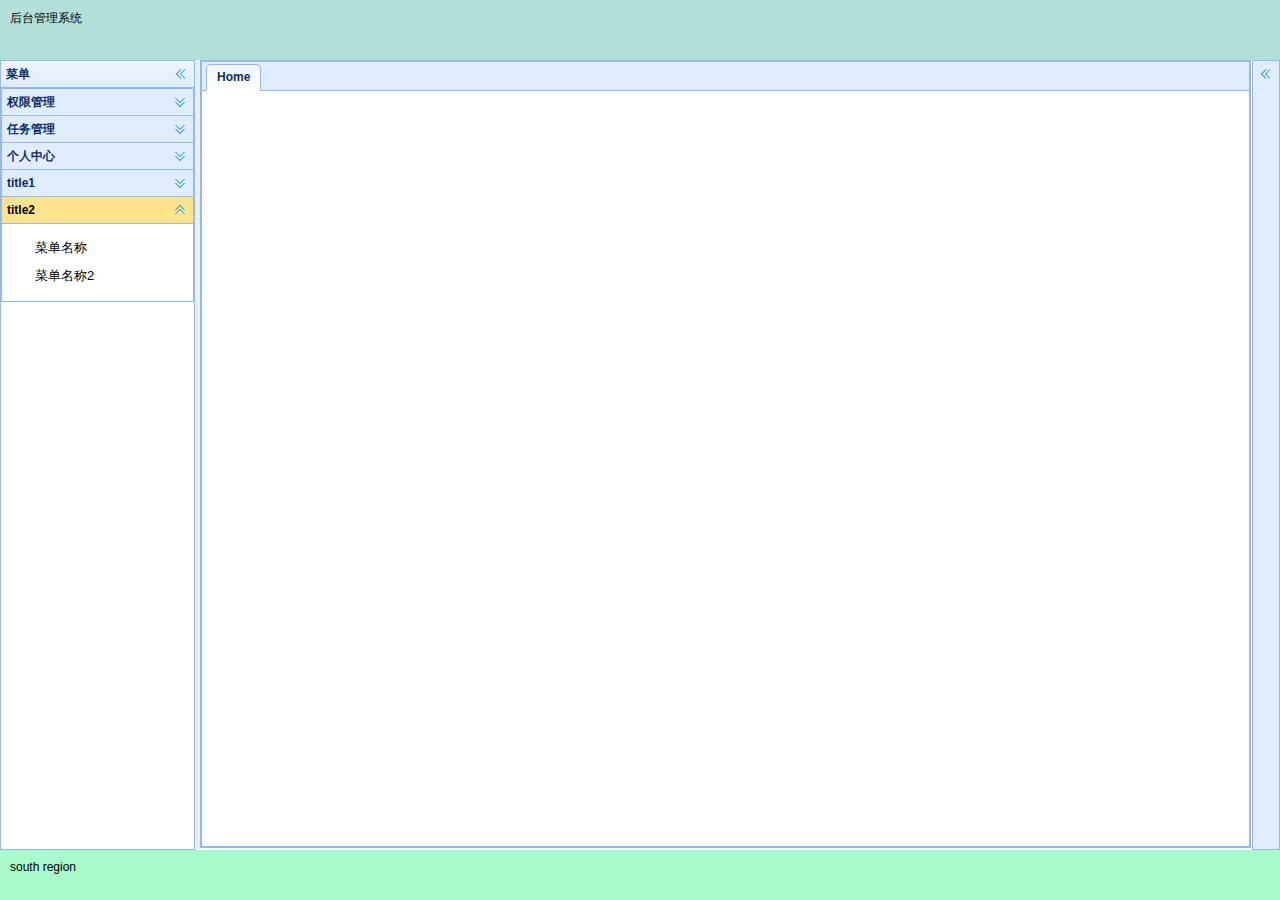
<file: src/main/resources/static/index.html>
<!DOCTYPE html>
<html lang="en">
<head>
    <meta charset="UTF-8">
    <title>后台管理系统</title>
    <link rel="stylesheet" type="text/css" href="easyUI/themes/default/easyui.css">
    <link rel="stylesheet" type="text/css" href="easyUI/themes/icon.css">
    <script type="text/javascript" src="easyUI/jquery.min.js"></script>
    <script type="text/javascript" src="easyUI/jquery.easyui.min.js"></script>
    <style type="text/css">
        body {
            font-family: verdana, helvetica, arial, sans-serif;
            padding: 20px;
            font-size: 12px;
            margin: 0;
        }

        .icon {
            width: 18px;
            line-height: 18px;
            display: inline-block;
            padding-left: 5px;
        }

        .nav-list {
            list-style-type: none;
            margin: 0px;
            padding: 10px;
            line-height: 18px;
        }
        .menuItem{
            font-size: 13px;
            text-decoration: none;
            color: black;
            padding-bottom: 0;
            line-height: 28px;
        }
        li {
            display: list-item;
            text-align: -webkit-match-parent;

        }
    </style>
</head>
<body class="easyui-layout">
<div data-options="region:'north',border:false" style="height:60px;background:#B3DFDA;padding:10px">后台管理系统</div>
<div data-options="region:'west',split:true,title:'菜单'" style="width:200px;">
    <div class="easyui-accordion" id="menu">


        <div title="权限管理">
            <p>Content1</p>
        </div>
        <div title="任务管理">
            <p>Content2</p>
        </div>
        <div title="个人中心">

        </div>
    </div>

</div>
<div data-options="region:'east',split:true,collapsed:true,title:'East'" style="width:100px;padding:10px;">east region
</div>
<div data-options="region:'south',border:false" style="height:50px;background:#A9FACD;padding:10px;">south region</div>
<div id="main" class="easyui-tabs" data-options="region:'center'">
    <div title="Home">

    </div>
</div>
<script type="application/javascript">
    $(function () {


        var menuList = {
            "title1": [{name: "菜单名称", url: "http://www.baidu.com", icon: 'icon-add'}, {
                name: "菜单名称2",
                url: "index.html"
            }],
            "title2": [{name: "菜单名称", url: "http://www.baidu.com"}, {name: "菜单名称2", url: "index.html"}]
        };

//        $.getJSON("#",function (data) {
        var menuInfo = $("#menu");
//            menuInfo.html("");
        var data = menuList;
        $.each(data, function (key, value) {
            var moduleMenu = '<ul class="nav-list">';
            $.each(value, function (i, item) {
                moduleMenu = moduleMenu + '<li><span class="icon ' + item.icon + '">&nbsp;</span><a class="menuItem" href="#" url="' + item.url + '">' + item.name + '</a></li>';
            });
            menuInfo.accordion("add", {
                title: key,
                content: moduleMenu
            });
        })
//        })
        $(".menuItem").click(function () {
            var title = $(this).text();
            var url = $(this).attr("url");

            addTab(title, url);
        });
        function addTab(title, url) {
            var main = $("#main");
            if (main.tabs("exists", title)) {
                main.tabs("select", title);
                return;
            }
            main.tabs('add', {
                title: title,
                content: '<iframe scrolling="auto" frameborder="0"  src="' + url + '" style="width:100%;height:100%;"></iframe>',
                closable: true
            });
        }
    });
</script>
</body>
</html>
</file>
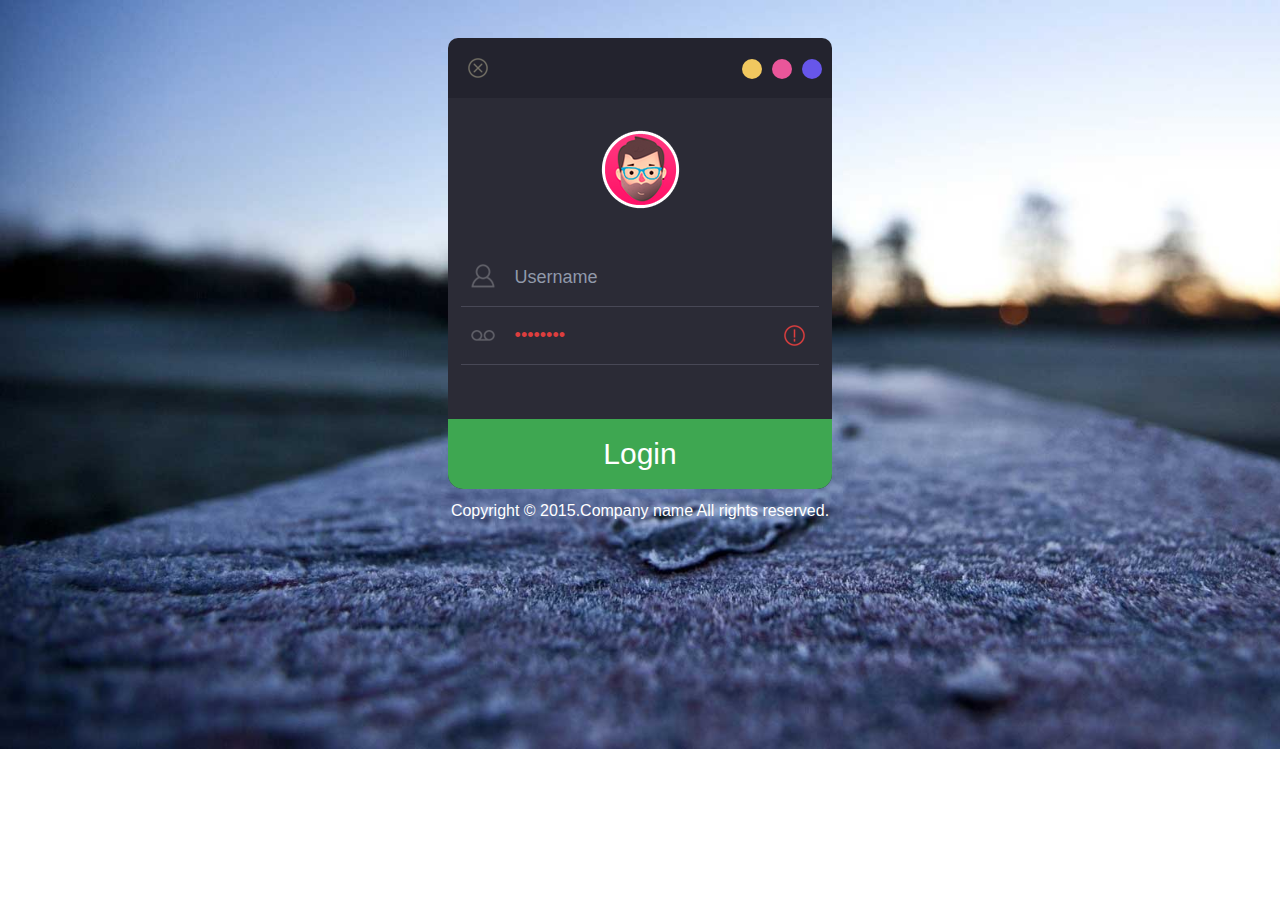
<file: src/main/resources/static/login.html>
<!DOCTYPE html>
<html>
<head>
    <title>登录界面</title>
    <meta charset="UTF-8">
    <link href="css/login.css" rel='stylesheet' type='text/css' />
    <script src="easyUI/jquery.min.js"></script>
</head>
<body>
<script>$(document).ready(function(c) {
    $('.close').on('click', function(c){
        $('.login-form').fadeOut('slow', function(c){
            $('.login-form').remove();
        });
    });
});
</script>
<!--SIGN UP-->
<div class="login-form">
    <div class="close"> </div>
    <div class="head-info">
        <label class="lbl-1"> </label>
        <label class="lbl-2"> </label>
        <label class="lbl-3"> </label>
    </div>
    <div class="clear"> </div>
    <div class="avtar">
        <img src="images/avtar.png" />
    </div>
    <form action="index.html" method="post">
        <input type="text" class="text" value="Username" onfocus="this.value = '';" onblur="if (this.value == '') {this.value = 'Username';}" >
        <div class="key">
            <input type="password" value="Password" onfocus="this.value = '';" onblur="if (this.value == '') {this.value = 'Password';}">
        </div>
        <div class="signin">
            <input type="submit" value="Login" >
        </div>
    </form>

</div>
<div class="copy-rights">
    <p>Copyright &copy; 2015.Company name All rights reserved.</p>
</div>

</body>
</html>
</file>
<file: src/main/resources/static/easyUI/themes/default/easyui.css>
.panel {
  overflow: hidden;
  text-align: left;
  margin: 0;
  border: 0;
  -moz-border-radius: 0 0 0 0;
  -webkit-border-radius: 0 0 0 0;
  border-radius: 0 0 0 0;
}
.panel-header,
.panel-body {
  border-width: 1px;
  border-style: solid;
}
.panel-header {
  padding: 5px;
  position: relative;
}
.panel-title {
  background: url('images/blank.gif') no-repeat;
}
.panel-header-noborder {
  border-width: 0 0 1px 0;
}
.panel-body {
  overflow: auto;
  border-top-width: 0;
  padding: 0;
}
.panel-body-noheader {
  border-top-width: 1px;
}
.panel-body-noborder {
  border-width: 0px;
}
.panel-body-nobottom {
  border-bottom-width: 0;
}
.panel-with-icon {
  padding-left: 18px;
}
.panel-icon,
.panel-tool {
  position: absolute;
  top: 50%;
  margin-top: -8px;
  height: 16px;
  overflow: hidden;
}
.panel-icon {
  left: 5px;
  width: 16px;
}
.panel-tool {
  right: 5px;
  width: auto;
}
.panel-tool a {
  display: inline-block;
  width: 16px;
  height: 16px;
  opacity: 0.6;
  filter: alpha(opacity=60);
  margin: 0 0 0 2px;
  vertical-align: top;
}
.panel-tool a:hover {
  opacity: 1;
  filter: alpha(opacity=100);
  background-color: #eaf2ff;
  -moz-border-radius: 3px 3px 3px 3px;
  -webkit-border-radius: 3px 3px 3px 3px;
  border-radius: 3px 3px 3px 3px;
}
.panel-loading {
  padding: 11px 0px 10px 30px;
}
.panel-noscroll {
  overflow: hidden;
}
.panel-fit,
.panel-fit body {
  height: 100%;
  margin: 0;
  padding: 0;
  border: 0;
  overflow: hidden;
}
.panel-loading {
  background: url('images/loading.gif') no-repeat 10px 10px;
}
.panel-tool-close {
  background: url('images/panel_tools.png') no-repeat -16px 0px;
}
.panel-tool-min {
  background: url('images/panel_tools.png') no-repeat 0px 0px;
}
.panel-tool-max {
  background: url('images/panel_tools.png') no-repeat 0px -16px;
}
.panel-tool-restore {
  background: url('images/panel_tools.png') no-repeat -16px -16px;
}
.panel-tool-collapse {
  background: url('images/panel_tools.png') no-repeat -32px 0;
}
.panel-tool-expand {
  background: url('images/panel_tools.png') no-repeat -32px -16px;
}
.panel-header,
.panel-body {
  border-color: #95B8E7;
}
.panel-header {
  background-color: #E0ECFF;
  background: -webkit-linear-gradient(top,#EFF5FF 0,#E0ECFF 100%);
  background: -moz-linear-gradient(top,#EFF5FF 0,#E0ECFF 100%);
  background: -o-linear-gradient(top,#EFF5FF 0,#E0ECFF 100%);
  background: linear-gradient(to bottom,#EFF5FF 0,#E0ECFF 100%);
  background-repeat: repeat-x;
  filter: progid:DXImageTransform.Microsoft.gradient(startColorstr=#EFF5FF,endColorstr=#E0ECFF,GradientType=0);
}
.panel-body {
  background-color: #ffffff;
  color: #000000;
  font-size: 12px;
}
.panel-title {
  font-size: 12px;
  font-weight: bold;
  color: #0E2D5F;
  height: 16px;
  line-height: 16px;
}
.panel-footer {
  border: 1px solid #95B8E7;
  overflow: hidden;
  background: #F4F4F4;
}
.panel-footer-noborder {
  border-width: 1px 0 0 0;
}
.panel-hleft,
.panel-hright {
  position: relative;
}
.panel-hleft>.panel-body,
.panel-hright>.panel-body {
  position: absolute;
}
.panel-hleft>.panel-header {
  float: left;
}
.panel-hright>.panel-header {
  float: right;
}
.panel-hleft>.panel-body {
  border-top-width: 1px;
  border-left-width: 0;
}
.panel-hright>.panel-body {
  border-top-width: 1px;
  border-right-width: 0;
}
.panel-hleft>.panel-body-nobottom {
  border-bottom-width: 1px;
  border-right-width: 0;
}
.panel-hright>.panel-body-nobottom {
  border-bottom-width: 1px;
  border-left-width: 0;
}
.panel-hleft>.panel-footer {
  position: absolute;
  right: 0;
}
.panel-hright>.panel-footer {
  position: absolute;
  left: 0;
}
.panel-hleft>.panel-header-noborder {
  border-width: 0 1px 0 0;
}
.panel-hright>.panel-header-noborder {
  border-width: 0 0 0 1px;
}
.panel-hleft>.panel-body-noborder {
  border-width: 0;
}
.panel-hright>.panel-body-noborder {
  border-width: 0;
}
.panel-hleft>.panel-body-noheader {
  border-left-width: 1px;
}
.panel-hright>.panel-body-noheader {
  border-right-width: 1px;
}
.panel-hleft>.panel-footer-noborder {
  border-width: 0 0 0 1px;
}
.panel-hright>.panel-footer-noborder {
  border-width: 0 1px 0 0;
}
.panel-hleft>.panel-header .panel-icon,
.panel-hright>.panel-header .panel-icon {
  margin-top: 0;
  top: 5px;
}
.panel-hleft>.panel-header .panel-title,
.panel-hright>.panel-header .panel-title {
  position: absolute;
  min-width: 16px;
  left: 21px;
  top: 5px;
  bottom: auto;
  white-space: nowrap;
  word-wrap: normal;
  -webkit-transform: rotate(90deg);
  -webkit-transform-origin: 0 0;
  -moz-transform: rotate(90deg);
  -moz-transform-origin: 0 0;
  -o-transform: rotate(90deg);
  -o-transform-origin: 0 0;
  transform: rotate(90deg);
  transform-origin: 0 0;
}
.panel-hleft>.panel-header .panel-title-up,
.panel-hright>.panel-header .panel-title-up {
  position: absolute;
  min-width: 16px;
  left: 21px;
  top: auto;
  bottom: 5px;
  text-align: right;
  white-space: nowrap;
  word-wrap: normal;
  -webkit-transform: rotate(-90deg);
  -webkit-transform-origin: 0 0;
  -moz-transform: rotate(-90deg);
  -moz-transform-origin: 0 0;
  -o-transform: rotate(-90deg);
  -o-transform-origin: 0 0;
  transform: rotate(-90deg);
  transform-origin: 0 16px;
}
.panel-hleft>.panel-header .panel-with-icon.panel-title-up,
.panel-hright>.panel-header .panel-with-icon.panel-title-up {
  padding-left: 0;
  padding-right: 18px;
}
.panel-hleft>.panel-header .panel-tool,
.panel-hright>.panel-header .panel-tool {
  top: auto;
  bottom: 5px;
  width: 16px;
  height: auto;
  left: 50%;
  margin-left: -8px;
  margin-top: 0;
}
.panel-hleft>.panel-header .panel-tool a,
.panel-hright>.panel-header .panel-tool a {
  margin: 2px 0 0 0;
}
.accordion {
  overflow: hidden;
  border-width: 1px;
  border-style: solid;
}
.accordion .accordion-header {
  border-width: 0 0 1px;
  cursor: pointer;
}
.accordion .accordion-body {
  border-width: 0 0 1px;
}
.accordion-noborder {
  border-width: 0;
}
.accordion-noborder .accordion-header {
  border-width: 0 0 1px;
}
.accordion-noborder .accordion-body {
  border-width: 0 0 1px;
}
.accordion-collapse {
  background: url('images/accordion_arrows.png') no-repeat 0 0;
}
.accordion-expand {
  background: url('images/accordion_arrows.png') no-repeat -16px 0;
}
.accordion {
  background: #ffffff;
  border-color: #95B8E7;
}
.accordion .accordion-header {
  background: #E0ECFF;
  filter: none;
}
.accordion .accordion-header-selected {
  background: #ffe48d;
}
.accordion .accordion-header-selected .panel-title {
  color: #000000;
}
.accordion .panel-last > .accordion-header {
  border-bottom-color: #E0ECFF;
}
.accordion .panel-last > .accordion-body {
  border-bottom-color: #ffffff;
}
.accordion .panel-last > .accordion-header-selected,
.accordion .panel-last > .accordion-header-border {
  border-bottom-color: #95B8E7;
}
.accordion> .panel-hleft {
  float: left;
}
.accordion> .panel-hleft>.panel-header {
  border-width: 0 1px 0 0;
}
.accordion> .panel-hleft> .panel-body {
  border-width: 0 1px 0 0;
}
.accordion> .panel-hleft.panel-last > .accordion-header {
  border-right-color: #E0ECFF;
}
.accordion> .panel-hleft.panel-last > .accordion-body {
  border-right-color: #ffffff;
}
.accordion> .panel-hleft.panel-last > .accordion-header-selected,
.accordion> .panel-hleft.panel-last > .accordion-header-border {
  border-right-color: #95B8E7;
}
.accordion> .panel-hright {
  float: right;
}
.accordion> .panel-hright>.panel-header {
  border-width: 0 0 0 1px;
}
.accordion> .panel-hright> .panel-body {
  border-width: 0 0 0 1px;
}
.accordion> .panel-hright.panel-last > .accordion-header {
  border-left-color: #E0ECFF;
}
.accordion> .panel-hright.panel-last > .accordion-body {
  border-left-color: #ffffff;
}
.accordion> .panel-hright.panel-last > .accordion-header-selected,
.accordion> .panel-hright.panel-last > .accordion-header-border {
  border-left-color: #95B8E7;
}
.window {
  overflow: hidden;
  padding: 5px;
  border-width: 1px;
  border-style: solid;
}
.window .window-header {
  background: transparent;
  padding: 0px 0px 6px 0px;
}
.window .window-body {
  border-width: 1px;
  border-style: solid;
  border-top-width: 0px;
}
.window .window-body-noheader {
  border-top-width: 1px;
}
.window .panel-body-nobottom {
  border-bottom-width: 0;
}
.window .window-header .panel-icon,
.window .window-header .panel-tool {
  top: 50%;
  margin-top: -11px;
}
.window .window-header .panel-icon {
  left: 1px;
}
.window .window-header .panel-tool {
  right: 1px;
}
.window .window-header .panel-with-icon {
  padding-left: 18px;
}
.window-proxy {
  position: absolute;
  overflow: hidden;
}
.window-proxy-mask {
  position: absolute;
  filter: alpha(opacity=5);
  opacity: 0.05;
}
.window-mask {
  position: absolute;
  left: 0;
  top: 0;
  width: 100%;
  height: 100%;
  filter: alpha(opacity=40);
  opacity: 0.40;
  font-size: 1px;
  overflow: hidden;
}
.window,
.window-shadow {
  position: absolute;
  -moz-border-radius: 5px 5px 5px 5px;
  -webkit-border-radius: 5px 5px 5px 5px;
  border-radius: 5px 5px 5px 5px;
}
.window-shadow {
  background: #ccc;
  -moz-box-shadow: 2px 2px 3px #cccccc;
  -webkit-box-shadow: 2px 2px 3px #cccccc;
  box-shadow: 2px 2px 3px #cccccc;
  filter: progid:DXImageTransform.Microsoft.Blur(pixelRadius=2,MakeShadow=false,ShadowOpacity=0.2);
}
.window,
.window .window-body {
  border-color: #95B8E7;
}
.window {
  background-color: #E0ECFF;
  background: -webkit-linear-gradient(top,#EFF5FF 0,#E0ECFF 20%);
  background: -moz-linear-gradient(top,#EFF5FF 0,#E0ECFF 20%);
  background: -o-linear-gradient(top,#EFF5FF 0,#E0ECFF 20%);
  background: linear-gradient(to bottom,#EFF5FF 0,#E0ECFF 20%);
  background-repeat: repeat-x;
  filter: progid:DXImageTransform.Microsoft.gradient(startColorstr=#EFF5FF,endColorstr=#E0ECFF,GradientType=0);
}
.window-proxy {
  border: 1px dashed #95B8E7;
}
.window-proxy-mask,
.window-mask {
  background: #ccc;
}
.window .panel-footer {
  border: 1px solid #95B8E7;
  position: relative;
  top: -1px;
}
.window-thinborder {
  padding: 0;
}
.window-thinborder .window-header {
  padding: 5px 5px 6px 5px;
}
.window-thinborder .window-body {
  border-width: 0px;
}
.window-thinborder .window-header .panel-icon,
.window-thinborder .window-header .panel-tool {
  margin-top: -9px;
  margin-left: 5px;
  margin-right: 5px;
}
.window-noborder {
  border: 0;
}
.window.panel-hleft .window-header {
  padding: 0 6px 0 0;
}
.window.panel-hright .window-header {
  padding: 0 0 0 6px;
}
.window.panel-hleft>.panel-header .panel-title {
  top: auto;
  left: 16px;
}
.window.panel-hright>.panel-header .panel-title {
  top: auto;
  right: 16px;
}
.window.panel-hleft>.panel-header .panel-title-up,
.window.panel-hright>.panel-header .panel-title-up {
  bottom: 0;
}
.window.panel-hleft .window-body {
  border-width: 1px 1px 1px 0;
}
.window.panel-hright .window-body {
  border-width: 1px 0 1px 1px;
}
.window.panel-hleft .window-header .panel-icon {
  top: 1px;
  margin-top: 0;
  left: 0;
}
.window.panel-hright .window-header .panel-icon {
  top: 1px;
  margin-top: 0;
  left: auto;
  right: 1px;
}
.window.panel-hleft .window-header .panel-tool,
.window.panel-hright .window-header .panel-tool {
  margin-top: 0;
  top: auto;
  bottom: 1px;
  right: auto;
  margin-right: 0;
  left: 50%;
  margin-left: -11px;
}
.window.panel-hright .window-header .panel-tool {
  left: auto;
  right: 1px;
}
.window-thinborder.panel-hleft .window-header {
  padding: 5px 6px 5px 5px;
}
.window-thinborder.panel-hright .window-header {
  padding: 5px 5px 5px 6px;
}
.window-thinborder.panel-hleft>.panel-header .panel-title {
  left: 21px;
}
.window-thinborder.panel-hleft>.panel-header .panel-title-up,
.window-thinborder.panel-hright>.panel-header .panel-title-up {
  bottom: 5px;
}
.window-thinborder.panel-hleft .window-header .panel-icon,
.window-thinborder.panel-hright .window-header .panel-icon {
  margin-top: 5px;
}
.window-thinborder.panel-hleft .window-header .panel-tool,
.window-thinborder.panel-hright .window-header .panel-tool {
  left: 16px;
  bottom: 5px;
}
.dialog-content {
  overflow: auto;
}
.dialog-toolbar {
  position: relative;
  padding: 2px 5px;
}
.dialog-tool-separator {
  float: left;
  height: 24px;
  border-left: 1px solid #ccc;
  border-right: 1px solid #fff;
  margin: 2px 1px;
}
.dialog-button {
  position: relative;
  top: -1px;
  padding: 5px;
  text-align: right;
}
.dialog-button .l-btn {
  margin-left: 5px;
}
.dialog-toolbar,
.dialog-button {
  background: #F4F4F4;
  border-width: 1px;
  border-style: solid;
}
.dialog-toolbar {
  border-color: #95B8E7 #95B8E7 #dddddd #95B8E7;
}
.dialog-button {
  border-color: #dddddd #95B8E7 #95B8E7 #95B8E7;
}
.window-thinborder .dialog-toolbar {
  border-left: transparent;
  border-right: transparent;
  border-top-color: #F4F4F4;
}
.window-thinborder .dialog-button {
  top: 0px;
  padding: 5px 8px 8px 8px;
  border-left: transparent;
  border-right: transparent;
  border-bottom: transparent;
}
.l-btn {
  text-decoration: none;
  display: inline-block;
  overflow: hidden;
  margin: 0;
  padding: 0;
  cursor: pointer;
  outline: none;
  text-align: center;
  vertical-align: middle;
  line-height: normal;
}
.l-btn-plain {
  border-width: 0;
  padding: 1px;
}
.l-btn-left {
  display: inline-block;
  position: relative;
  overflow: hidden;
  margin: 0;
  padding: 0;
  vertical-align: top;
}
.l-btn-text {
  display: inline-block;
  vertical-align: top;
  width: auto;
  line-height: 24px;
  font-size: 12px;
  padding: 0;
  margin: 0 4px;
}
.l-btn-icon {
  display: inline-block;
  width: 16px;
  height: 16px;
  line-height: 16px;
  position: absolute;
  top: 50%;
  margin-top: -8px;
  font-size: 1px;
}
.l-btn span span .l-btn-empty {
  display: inline-block;
  margin: 0;
  width: 16px;
  height: 24px;
  font-size: 1px;
  vertical-align: top;
}
.l-btn span .l-btn-icon-left {
  padding: 0 0 0 20px;
  background-position: left center;
}
.l-btn span .l-btn-icon-right {
  padding: 0 20px 0 0;
  background-position: right center;
}
.l-btn-icon-left .l-btn-text {
  margin: 0 4px 0 24px;
}
.l-btn-icon-left .l-btn-icon {
  left: 4px;
}
.l-btn-icon-right .l-btn-text {
  margin: 0 24px 0 4px;
}
.l-btn-icon-right .l-btn-icon {
  right: 4px;
}
.l-btn-icon-top .l-btn-text {
  margin: 20px 4px 0 4px;
}
.l-btn-icon-top .l-btn-icon {
  top: 4px;
  left: 50%;
  margin: 0 0 0 -8px;
}
.l-btn-icon-bottom .l-btn-text {
  margin: 0 4px 20px 4px;
}
.l-btn-icon-bottom .l-btn-icon {
  top: auto;
  bottom: 4px;
  left: 50%;
  margin: 0 0 0 -8px;
}
.l-btn-left .l-btn-empty {
  margin: 0 4px;
  width: 16px;
}
.l-btn-plain:hover {
  padding: 0;
}
.l-btn-focus {
  outline: #0000FF dotted thin;
}
.l-btn-large .l-btn-text {
  line-height: 40px;
}
.l-btn-large .l-btn-icon {
  width: 32px;
  height: 32px;
  line-height: 32px;
  margin-top: -16px;
}
.l-btn-large .l-btn-icon-left .l-btn-text {
  margin-left: 40px;
}
.l-btn-large .l-btn-icon-right .l-btn-text {
  margin-right: 40px;
}
.l-btn-large .l-btn-icon-top .l-btn-text {
  margin-top: 36px;
  line-height: 24px;
  min-width: 32px;
}
.l-btn-large .l-btn-icon-top .l-btn-icon {
  margin: 0 0 0 -16px;
}
.l-btn-large .l-btn-icon-bottom .l-btn-text {
  margin-bottom: 36px;
  line-height: 24px;
  min-width: 32px;
}
.l-btn-large .l-btn-icon-bottom .l-btn-icon {
  margin: 0 0 0 -16px;
}
.l-btn-large .l-btn-left .l-btn-empty {
  margin: 0 4px;
  width: 32px;
}
.l-btn {
  color: #444;
  background: #fafafa;
  background-repeat: repeat-x;
  border: 1px solid #bbb;
  background: -webkit-linear-gradient(top,#ffffff 0,#eeeeee 100%);
  background: -moz-linear-gradient(top,#ffffff 0,#eeeeee 100%);
  background: -o-linear-gradient(top,#ffffff 0,#eeeeee 100%);
  background: linear-gradient(to bottom,#ffffff 0,#eeeeee 100%);
  background-repeat: repeat-x;
  filter: progid:DXImageTransform.Microsoft.gradient(startColorstr=#ffffff,endColorstr=#eeeeee,GradientType=0);
  -moz-border-radius: 5px 5px 5px 5px;
  -webkit-border-radius: 5px 5px 5px 5px;
  border-radius: 5px 5px 5px 5px;
}
.l-btn:hover {
  background: #eaf2ff;
  color: #000000;
  border: 1px solid #b7d2ff;
  filter: none;
}
.l-btn-plain {
  background: transparent;
  border-width: 0;
  filter: none;
}
.l-btn-outline {
  border-width: 1px;
  border-color: #b7d2ff;
  padding: 0;
}
.l-btn-plain:hover {
  background: #eaf2ff;
  color: #000000;
  border: 1px solid #b7d2ff;
  -moz-border-radius: 5px 5px 5px 5px;
  -webkit-border-radius: 5px 5px 5px 5px;
  border-radius: 5px 5px 5px 5px;
}
.l-btn-disabled,
.l-btn-disabled:hover {
  opacity: 0.5;
  cursor: default;
  background: #fafafa;
  color: #444;
  background: -webkit-linear-gradient(top,#ffffff 0,#eeeeee 100%);
  background: -moz-linear-gradient(top,#ffffff 0,#eeeeee 100%);
  background: -o-linear-gradient(top,#ffffff 0,#eeeeee 100%);
  background: linear-gradient(to bottom,#ffffff 0,#eeeeee 100%);
  background-repeat: repeat-x;
  filter: progid:DXImageTransform.Microsoft.gradient(startColorstr=#ffffff,endColorstr=#eeeeee,GradientType=0);
}
.l-btn-disabled .l-btn-text,
.l-btn-disabled .l-btn-icon {
  filter: alpha(opacity=50);
}
.l-btn-plain-disabled,
.l-btn-plain-disabled:hover {
  background: transparent;
  filter: alpha(opacity=50);
}
.l-btn-selected,
.l-btn-selected:hover {
  background: #ddd;
  filter: none;
}
.l-btn-plain-selected,
.l-btn-plain-selected:hover {
  background: #ddd;
}
.textbox {
  position: relative;
  border: 1px solid #95B8E7;
  background-color: #fff;
  vertical-align: middle;
  display: inline-block;
  overflow: hidden;
  white-space: nowrap;
  margin: 0;
  padding: 0;
  -moz-border-radius: 5px 5px 5px 5px;
  -webkit-border-radius: 5px 5px 5px 5px;
  border-radius: 5px 5px 5px 5px;
}
.textbox .textbox-text {
  font-size: 12px;
  border: 0;
  margin: 0;
  padding: 4px;
  white-space: normal;
  vertical-align: top;
  outline-style: none;
  resize: none;
  -moz-border-radius: 5px 5px 5px 5px;
  -webkit-border-radius: 5px 5px 5px 5px;
  border-radius: 5px 5px 5px 5px;
}
.textbox .textbox-text::-ms-clear,
.textbox .textbox-text::-ms-reveal {
  display: none;
}
.textbox textarea.textbox-text {
  white-space: pre-wrap;
}
.textbox .textbox-prompt {
  font-size: 12px;
  color: #aaa;
}
.textbox .textbox-bgicon {
  background-position: 3px center;
  padding-left: 21px;
}
.textbox .textbox-button,
.textbox .textbox-button:hover {
  position: absolute;
  top: 0;
  padding: 0;
  vertical-align: top;
  -moz-border-radius: 0 0 0 0;
  -webkit-border-radius: 0 0 0 0;
  border-radius: 0 0 0 0;
}
.textbox .textbox-button-right,
.textbox .textbox-button-right:hover {
  right: 0;
  border-width: 0 0 0 1px;
}
.textbox .textbox-button-left,
.textbox .textbox-button-left:hover {
  left: 0;
  border-width: 0 1px 0 0;
}
.textbox .textbox-button-top,
.textbox .textbox-button-top:hover {
  left: 0;
  border-width: 0 0 1px 0;
}
.textbox .textbox-button-bottom,
.textbox .textbox-button-bottom:hover {
  top: auto;
  bottom: 0;
  left: 0;
  border-width: 1px 0 0 0;
}
.textbox-addon {
  position: absolute;
  top: 0;
}
.textbox-label {
  display: inline-block;
  width: 80px;
  height: 22px;
  line-height: 22px;
  vertical-align: middle;
  overflow: hidden;
  text-overflow: ellipsis;
  white-space: nowrap;
  margin: 0;
  padding-right: 5px;
}
.textbox-label-after {
  padding-left: 5px;
  padding-right: 0;
}
.textbox-label-top {
  display: block;
  width: auto;
  padding: 0;
}
.textbox-disabled,
.textbox-label-disabled {
  opacity: 0.6;
  filter: alpha(opacity=60);
}
.textbox-icon {
  display: inline-block;
  width: 18px;
  height: 20px;
  overflow: hidden;
  vertical-align: top;
  background-position: center center;
  cursor: pointer;
  opacity: 0.6;
  filter: alpha(opacity=60);
  text-decoration: none;
  outline-style: none;
}
.textbox-icon-disabled,
.textbox-icon-readonly {
  cursor: default;
}
.textbox-icon:hover {
  opacity: 1.0;
  filter: alpha(opacity=100);
}
.textbox-icon-disabled:hover {
  opacity: 0.6;
  filter: alpha(opacity=60);
}
.textbox-focused {
  border-color: #6b9cde;
  -moz-box-shadow: 0 0 3px 0 #95B8E7;
  -webkit-box-shadow: 0 0 3px 0 #95B8E7;
  box-shadow: 0 0 3px 0 #95B8E7;
}
.textbox-invalid {
  border-color: #ffa8a8;
  background-color: #fff3f3;
}
.passwordbox-open {
  background: url('images/passwordbox_open.png') no-repeat center center;
}
.passwordbox-close {
  background: url('images/passwordbox_close.png') no-repeat center center;
}
.filebox .textbox-value {
  vertical-align: top;
  position: absolute;
  top: 0;
  left: -5000px;
}
.filebox-label {
  display: inline-block;
  position: absolute;
  width: 100%;
  height: 100%;
  cursor: pointer;
  left: 0;
  top: 0;
  z-index: 10;
  background: url('images/blank.gif') no-repeat;
}
.l-btn-disabled .filebox-label {
  cursor: default;
}
.combo-arrow {
  width: 18px;
  height: 20px;
  overflow: hidden;
  display: inline-block;
  vertical-align: top;
  cursor: pointer;
  opacity: 0.6;
  filter: alpha(opacity=60);
}
.combo-arrow-hover {
  opacity: 1.0;
  filter: alpha(opacity=100);
}
.combo-panel {
  overflow: auto;
}
.combo-arrow {
  background: url('images/combo_arrow.png') no-repeat center center;
}
.combo-panel {
  background-color: #ffffff;
}
.combo-arrow {
  background-color: #E0ECFF;
}
.combo-arrow-hover {
  background-color: #eaf2ff;
}
.combo-arrow:hover {
  background-color: #eaf2ff;
}
.combo .textbox-icon-disabled:hover {
  cursor: default;
}
.combobox-item,
.combobox-group,
.combobox-stick {
  font-size: 12px;
  padding: 3px;
}
.combobox-item-disabled {
  opacity: 0.5;
  filter: alpha(opacity=50);
}
.combobox-gitem {
  padding-left: 10px;
}
.combobox-group,
.combobox-stick {
  font-weight: bold;
}
.combobox-stick {
  position: absolute;
  top: 1px;
  left: 1px;
  right: 1px;
  background: inherit;
}
.combobox-item-hover {
  background-color: #eaf2ff;
  color: #000000;
}
.combobox-item-selected {
  background-color: #ffe48d;
  color: #000000;
}
.combobox-icon {
  display: inline-block;
  width: 16px;
  height: 16px;
  vertical-align: middle;
  margin-right: 2px;
}
.tagbox {
  cursor: text;
}
.tagbox .textbox-text {
  float: left;
}
.tagbox-label {
  position: relative;
  display: block;
  margin: 4px 0 0 4px;
  padding: 0 20px 0 4px;
  float: left;
  vertical-align: top;
  text-decoration: none;
  -moz-border-radius: 5px 5px 5px 5px;
  -webkit-border-radius: 5px 5px 5px 5px;
  border-radius: 5px 5px 5px 5px;
  background: #eaf2ff;
  color: #000000;
}
.tagbox-remove {
  background: url('images/tagbox_icons.png') no-repeat -16px center;
  position: absolute;
  display: block;
  width: 16px;
  height: 16px;
  right: 2px;
  top: 50%;
  margin-top: -8px;
  opacity: 0.6;
  filter: alpha(opacity=60);
}
.tagbox-remove:hover {
  opacity: 1;
  filter: alpha(opacity=100);
}
.textbox-disabled .tagbox-label {
  cursor: default;
}
.textbox-disabled .tagbox-remove:hover {
  cursor: default;
  opacity: 0.6;
  filter: alpha(opacity=60);
}
.layout {
  position: relative;
  overflow: hidden;
  margin: 0;
  padding: 0;
  z-index: 0;
}
.layout-panel {
  position: absolute;
  overflow: hidden;
}
.layout-body {
  min-width: 1px;
  min-height: 1px;
}
.layout-panel-east,
.layout-panel-west {
  z-index: 2;
}
.layout-panel-north,
.layout-panel-south {
  z-index: 3;
}
.layout-expand {
  position: absolute;
  padding: 0px;
  font-size: 1px;
  cursor: pointer;
  z-index: 1;
}
.layout-expand .panel-header,
.layout-expand .panel-body {
  background: transparent;
  filter: none;
  overflow: hidden;
}
.layout-expand .panel-header {
  border-bottom-width: 0px;
}
.layout-expand .panel-body {
  position: relative;
}
.layout-expand .panel-body .panel-icon {
  margin-top: 0;
  top: 0;
  left: 50%;
  margin-left: -8px;
}
.layout-expand-west .panel-header .panel-icon,
.layout-expand-east .panel-header .panel-icon {
  display: none;
}
.layout-expand-title {
  position: absolute;
  top: 0;
  left: 21px;
  white-space: nowrap;
  word-wrap: normal;
  -webkit-transform: rotate(90deg);
  -webkit-transform-origin: 0 0;
  -moz-transform: rotate(90deg);
  -moz-transform-origin: 0 0;
  -o-transform: rotate(90deg);
  -o-transform-origin: 0 0;
  transform: rotate(90deg);
  transform-origin: 0 0;
}
.layout-expand-title-up {
  position: absolute;
  top: 0;
  left: 0;
  text-align: right;
  padding-left: 5px;
  white-space: nowrap;
  word-wrap: normal;
  -webkit-transform: rotate(-90deg);
  -webkit-transform-origin: 0 0;
  -moz-transform: rotate(-90deg);
  -moz-transform-origin: 0 0;
  -o-transform: rotate(-90deg);
  -o-transform-origin: 0 0;
  transform: rotate(-90deg);
  transform-origin: 0 0;
}
.layout-expand-with-icon {
  top: 18px;
}
.layout-expand .panel-body-noheader .layout-expand-title,
.layout-expand .panel-body-noheader .panel-icon {
  top: 5px;
}
.layout-expand .panel-body-noheader .layout-expand-with-icon {
  top: 23px;
}
.layout-split-proxy-h,
.layout-split-proxy-v {
  position: absolute;
  font-size: 1px;
  display: none;
  z-index: 5;
}
.layout-split-proxy-h {
  width: 5px;
  cursor: e-resize;
}
.layout-split-proxy-v {
  height: 5px;
  cursor: n-resize;
}
.layout-mask {
  position: absolute;
  background: #fafafa;
  filter: alpha(opacity=10);
  opacity: 0.10;
  z-index: 4;
}
.layout-button-up {
  background: url('images/layout_arrows.png') no-repeat -16px -16px;
}
.layout-button-down {
  background: url('images/layout_arrows.png') no-repeat -16px 0;
}
.layout-button-left {
  background: url('images/layout_arrows.png') no-repeat 0 0;
}
.layout-button-right {
  background: url('images/layout_arrows.png') no-repeat 0 -16px;
}
.layout-split-proxy-h,
.layout-split-proxy-v {
  background-color: #aac5e7;
}
.layout-split-north {
  border-bottom: 5px solid #E6EEF8;
}
.layout-split-south {
  border-top: 5px solid #E6EEF8;
}
.layout-split-east {
  border-left: 5px solid #E6EEF8;
}
.layout-split-west {
  border-right: 5px solid #E6EEF8;
}
.layout-expand {
  background-color: #E0ECFF;
}
.layout-expand-over {
  background-color: #E0ECFF;
}
.tabs-container {
  overflow: hidden;
}
.tabs-header {
  border-width: 1px;
  border-style: solid;
  border-bottom-width: 0;
  position: relative;
  padding: 0;
  padding-top: 2px;
  overflow: hidden;
}
.tabs-scroller-left,
.tabs-scroller-right {
  position: absolute;
  top: auto;
  bottom: 0;
  width: 18px;
  font-size: 1px;
  display: none;
  cursor: pointer;
  border-width: 1px;
  border-style: solid;
}
.tabs-scroller-left {
  left: 0;
}
.tabs-scroller-right {
  right: 0;
}
.tabs-tool {
  position: absolute;
  bottom: 0;
  padding: 1px;
  overflow: hidden;
  border-width: 1px;
  border-style: solid;
}
.tabs-header-plain .tabs-tool {
  padding: 0 1px;
}
.tabs-wrap {
  position: relative;
  left: 0;
  overflow: hidden;
  width: 100%;
  margin: 0;
  padding: 0;
}
.tabs-scrolling {
  margin-left: 18px;
  margin-right: 18px;
}
.tabs-disabled {
  opacity: 0.3;
  filter: alpha(opacity=30);
}
.tabs {
  list-style-type: none;
  height: 26px;
  margin: 0px;
  padding: 0px;
  padding-left: 4px;
  width: 50000px;
  border-style: solid;
  border-width: 0 0 1px 0;
}
.tabs li {
  float: left;
  display: inline-block;
  margin: 0 4px -1px 0;
  padding: 0;
  position: relative;
  border: 0;
}
.tabs li a.tabs-inner {
  display: inline-block;
  text-decoration: none;
  margin: 0;
  padding: 0 10px;
  height: 25px;
  line-height: 25px;
  text-align: center;
  white-space: nowrap;
  border-width: 1px;
  border-style: solid;
  -moz-border-radius: 5px 5px 0 0;
  -webkit-border-radius: 5px 5px 0 0;
  border-radius: 5px 5px 0 0;
}
.tabs li.tabs-selected a.tabs-inner {
  font-weight: bold;
  outline: none;
}
.tabs li.tabs-selected a:hover.tabs-inner {
  cursor: default;
  pointer: default;
}
.tabs li a.tabs-close,
.tabs-p-tool {
  position: absolute;
  font-size: 1px;
  display: block;
  height: 12px;
  padding: 0;
  top: 50%;
  margin-top: -6px;
  overflow: hidden;
}
.tabs li a.tabs-close {
  width: 12px;
  right: 5px;
  opacity: 0.6;
  filter: alpha(opacity=60);
}
.tabs-p-tool {
  right: 16px;
}
.tabs-p-tool a {
  display: inline-block;
  font-size: 1px;
  width: 12px;
  height: 12px;
  margin: 0;
  opacity: 0.6;
  filter: alpha(opacity=60);
}
.tabs li a:hover.tabs-close,
.tabs-p-tool a:hover {
  opacity: 1;
  filter: alpha(opacity=100);
  cursor: hand;
  cursor: pointer;
}
.tabs-with-icon {
  padding-left: 18px;
}
.tabs-icon {
  position: absolute;
  width: 16px;
  height: 16px;
  left: 10px;
  top: 50%;
  margin-top: -8px;
}
.tabs-title {
  font-size: 12px;
}
.tabs-closable {
  padding-right: 8px;
}
.tabs-panels {
  margin: 0px;
  padding: 0px;
  border-width: 1px;
  border-style: solid;
  border-top-width: 0;
  overflow: hidden;
}
.tabs-header-bottom {
  border-width: 0 1px 1px 1px;
  padding: 0 0 2px 0;
}
.tabs-header-bottom .tabs {
  border-width: 1px 0 0 0;
}
.tabs-header-bottom .tabs li {
  margin: -1px 4px 0 0;
}
.tabs-header-bottom .tabs li a.tabs-inner {
  -moz-border-radius: 0 0 5px 5px;
  -webkit-border-radius: 0 0 5px 5px;
  border-radius: 0 0 5px 5px;
}
.tabs-header-bottom .tabs-tool {
  top: 0;
}
.tabs-header-bottom .tabs-scroller-left,
.tabs-header-bottom .tabs-scroller-right {
  top: 0;
  bottom: auto;
}
.tabs-panels-top {
  border-width: 1px 1px 0 1px;
}
.tabs-header-left {
  float: left;
  border-width: 1px 0 1px 1px;
  padding: 0;
}
.tabs-header-right {
  float: right;
  border-width: 1px 1px 1px 0;
  padding: 0;
}
.tabs-header-left .tabs-wrap,
.tabs-header-right .tabs-wrap {
  height: 100%;
}
.tabs-header-left .tabs {
  height: 100%;
  padding: 4px 0 0 2px;
  border-width: 0 1px 0 0;
}
.tabs-header-right .tabs {
  height: 100%;
  padding: 4px 2px 0 0;
  border-width: 0 0 0 1px;
}
.tabs-header-left .tabs li,
.tabs-header-right .tabs li {
  display: block;
  width: 100%;
  position: relative;
}
.tabs-header-left .tabs li {
  left: auto;
  right: 0;
  margin: 0 -1px 4px 0;
  float: right;
}
.tabs-header-right .tabs li {
  left: 0;
  right: auto;
  margin: 0 0 4px -1px;
  float: left;
}
.tabs-justified li a.tabs-inner {
  padding-left: 0;
  padding-right: 0;
}
.tabs-header-left .tabs li a.tabs-inner {
  display: block;
  text-align: left;
  padding-left: 10px;
  padding-right: 10px;
  -moz-border-radius: 5px 0 0 5px;
  -webkit-border-radius: 5px 0 0 5px;
  border-radius: 5px 0 0 5px;
}
.tabs-header-right .tabs li a.tabs-inner {
  display: block;
  text-align: left;
  padding-left: 10px;
  padding-right: 10px;
  -moz-border-radius: 0 5px 5px 0;
  -webkit-border-radius: 0 5px 5px 0;
  border-radius: 0 5px 5px 0;
}
.tabs-panels-right {
  float: right;
  border-width: 1px 1px 1px 0;
}
.tabs-panels-left {
  float: left;
  border-width: 1px 0 1px 1px;
}
.tabs-header-noborder,
.tabs-panels-noborder {
  border: 0px;
}
.tabs-header-plain {
  border: 0px;
  background: transparent;
}
.tabs-pill {
  padding-bottom: 3px;
}
.tabs-header-bottom .tabs-pill {
  padding-top: 3px;
  padding-bottom: 0;
}
.tabs-header-left .tabs-pill {
  padding-right: 3px;
}
.tabs-header-right .tabs-pill {
  padding-left: 3px;
}
.tabs-header .tabs-pill li a.tabs-inner {
  -moz-border-radius: 5px 5px 5px 5px;
  -webkit-border-radius: 5px 5px 5px 5px;
  border-radius: 5px 5px 5px 5px;
}
.tabs-header-narrow,
.tabs-header-narrow .tabs-narrow {
  padding: 0;
}
.tabs-narrow li,
.tabs-header-bottom .tabs-narrow li {
  margin-left: 0;
  margin-right: -1px;
}
.tabs-narrow li.tabs-last,
.tabs-header-bottom .tabs-narrow li.tabs-last {
  margin-right: 0;
}
.tabs-header-left .tabs-narrow,
.tabs-header-right .tabs-narrow {
  padding-top: 0;
}
.tabs-header-left .tabs-narrow li {
  margin-bottom: -1px;
  margin-right: -1px;
}
.tabs-header-left .tabs-narrow li.tabs-last,
.tabs-header-right .tabs-narrow li.tabs-last {
  margin-bottom: 0;
}
.tabs-header-right .tabs-narrow li {
  margin-bottom: -1px;
  margin-left: -1px;
}
.tabs-scroller-left {
  background: #E0ECFF url('images/tabs_icons.png') no-repeat 1px center;
}
.tabs-scroller-right {
  background: #E0ECFF url('images/tabs_icons.png') no-repeat -15px center;
}
.tabs li a.tabs-close {
  background: url('images/tabs_icons.png') no-repeat -34px center;
}
.tabs li a.tabs-inner:hover {
  background: #eaf2ff;
  color: #000000;
  filter: none;
}
.tabs li.tabs-selected a.tabs-inner {
  background-color: #ffffff;
  color: #0E2D5F;
  background: -webkit-linear-gradient(top,#EFF5FF 0,#ffffff 100%);
  background: -moz-linear-gradient(top,#EFF5FF 0,#ffffff 100%);
  background: -o-linear-gradient(top,#EFF5FF 0,#ffffff 100%);
  background: linear-gradient(to bottom,#EFF5FF 0,#ffffff 100%);
  background-repeat: repeat-x;
  filter: progid:DXImageTransform.Microsoft.gradient(startColorstr=#EFF5FF,endColorstr=#ffffff,GradientType=0);
}
.tabs-header-bottom .tabs li.tabs-selected a.tabs-inner {
  background: -webkit-linear-gradient(top,#ffffff 0,#EFF5FF 100%);
  background: -moz-linear-gradient(top,#ffffff 0,#EFF5FF 100%);
  background: -o-linear-gradient(top,#ffffff 0,#EFF5FF 100%);
  background: linear-gradient(to bottom,#ffffff 0,#EFF5FF 100%);
  background-repeat: repeat-x;
  filter: progid:DXImageTransform.Microsoft.gradient(startColorstr=#ffffff,endColorstr=#EFF5FF,GradientType=0);
}
.tabs-header-left .tabs li.tabs-selected a.tabs-inner {
  background: -webkit-linear-gradient(left,#EFF5FF 0,#ffffff 100%);
  background: -moz-linear-gradient(left,#EFF5FF 0,#ffffff 100%);
  background: -o-linear-gradient(left,#EFF5FF 0,#ffffff 100%);
  background: linear-gradient(to right,#EFF5FF 0,#ffffff 100%);
  background-repeat: repeat-y;
  filter: progid:DXImageTransform.Microsoft.gradient(startColorstr=#EFF5FF,endColorstr=#ffffff,GradientType=1);
}
.tabs-header-right .tabs li.tabs-selected a.tabs-inner {
  background: -webkit-linear-gradient(left,#ffffff 0,#EFF5FF 100%);
  background: -moz-linear-gradient(left,#ffffff 0,#EFF5FF 100%);
  background: -o-linear-gradient(left,#ffffff 0,#EFF5FF 100%);
  background: linear-gradient(to right,#ffffff 0,#EFF5FF 100%);
  background-repeat: repeat-y;
  filter: progid:DXImageTransform.Microsoft.gradient(startColorstr=#ffffff,endColorstr=#EFF5FF,GradientType=1);
}
.tabs li a.tabs-inner {
  color: #0E2D5F;
  background-color: #E0ECFF;
  background: -webkit-linear-gradient(top,#EFF5FF 0,#E0ECFF 100%);
  background: -moz-linear-gradient(top,#EFF5FF 0,#E0ECFF 100%);
  background: -o-linear-gradient(top,#EFF5FF 0,#E0ECFF 100%);
  background: linear-gradient(to bottom,#EFF5FF 0,#E0ECFF 100%);
  background-repeat: repeat-x;
  filter: progid:DXImageTransform.Microsoft.gradient(startColorstr=#EFF5FF,endColorstr=#E0ECFF,GradientType=0);
}
.tabs-header,
.tabs-tool {
  background-color: #E0ECFF;
}
.tabs-header-plain {
  background: transparent;
}
.tabs-header,
.tabs-scroller-left,
.tabs-scroller-right,
.tabs-tool,
.tabs,
.tabs-panels,
.tabs li a.tabs-inner,
.tabs li.tabs-selected a.tabs-inner,
.tabs-header-bottom .tabs li.tabs-selected a.tabs-inner,
.tabs-header-left .tabs li.tabs-selected a.tabs-inner,
.tabs-header-right .tabs li.tabs-selected a.tabs-inner {
  border-color: #95B8E7;
}
.tabs-p-tool a:hover,
.tabs li a:hover.tabs-close,
.tabs-scroller-over {
  background-color: #eaf2ff;
}
.tabs li.tabs-selected a.tabs-inner {
  border-bottom: 1px solid #ffffff;
}
.tabs-header-bottom .tabs li.tabs-selected a.tabs-inner {
  border-top: 1px solid #ffffff;
}
.tabs-header-left .tabs li.tabs-selected a.tabs-inner {
  border-right: 1px solid #ffffff;
}
.tabs-header-right .tabs li.tabs-selected a.tabs-inner {
  border-left: 1px solid #ffffff;
}
.tabs-header .tabs-pill li.tabs-selected a.tabs-inner {
  background: #ffe48d;
  color: #000000;
  filter: none;
  border-color: #95B8E7;
}
.datagrid .panel-body {
  overflow: hidden;
  position: relative;
}
.datagrid-view {
  position: relative;
  overflow: hidden;
}
.datagrid-view1,
.datagrid-view2 {
  position: absolute;
  overflow: hidden;
  top: 0;
}
.datagrid-view1 {
  left: 0;
}
.datagrid-view2 {
  right: 0;
}
.datagrid-mask {
  position: absolute;
  left: 0;
  top: 0;
  width: 100%;
  height: 100%;
  opacity: 0.3;
  filter: alpha(opacity=30);
  display: none;
}
.datagrid-mask-msg {
  position: absolute;
  top: 50%;
  margin-top: -20px;
  padding: 10px 5px 10px 30px;
  width: auto;
  height: 16px;
  border-width: 2px;
  border-style: solid;
  display: none;
}
.datagrid-empty {
  position: absolute;
  left: 0;
  top: 0;
  width: 100%;
  height: 25px;
  line-height: 25px;
  text-align: center;
}
.datagrid-sort-icon {
  padding: 0;
  display: none;
}
.datagrid-toolbar {
  height: auto;
  padding: 1px 2px;
  border-width: 0 0 1px 0;
  border-style: solid;
}
.datagrid-btn-separator {
  float: left;
  height: 24px;
  border-left: 1px solid #ccc;
  border-right: 1px solid #fff;
  margin: 2px 1px;
}
.datagrid .datagrid-pager {
  display: block;
  margin: 0;
  border-width: 1px 0 0 0;
  border-style: solid;
}
.datagrid .datagrid-pager-top {
  border-width: 0 0 1px 0;
}
.datagrid-header {
  overflow: hidden;
  cursor: default;
  border-width: 0 0 1px 0;
  border-style: solid;
}
.datagrid-header-inner {
  float: left;
  width: 10000px;
}
.datagrid-header-row,
.datagrid-row {
  height: 25px;
}
.datagrid-header td,
.datagrid-body td,
.datagrid-footer td {
  border-width: 0 1px 1px 0;
  border-style: dotted;
  margin: 0;
  padding: 0;
}
.datagrid-cell,
.datagrid-cell-group,
.datagrid-header-rownumber,
.datagrid-cell-rownumber {
  margin: 0;
  padding: 0 4px;
  white-space: nowrap;
  word-wrap: normal;
  overflow: hidden;
  height: 18px;
  line-height: 18px;
  font-size: 12px;
}
.datagrid-header .datagrid-cell {
  height: auto;
}
.datagrid-header .datagrid-cell span {
  font-size: 12px;
}
.datagrid-cell-group {
  text-align: center;
  text-overflow: ellipsis;
}
.datagrid-header-rownumber,
.datagrid-cell-rownumber {
  width: 30px;
  text-align: center;
  margin: 0;
  padding: 0;
}
.datagrid-body {
  margin: 0;
  padding: 0;
  overflow: auto;
  zoom: 1;
}
.datagrid-view1 .datagrid-body-inner {
  padding-bottom: 20px;
}
.datagrid-view1 .datagrid-body {
  overflow: hidden;
}
.datagrid-footer {
  overflow: hidden;
}
.datagrid-footer-inner {
  border-width: 1px 0 0 0;
  border-style: solid;
  width: 10000px;
  float: left;
}
.datagrid-row-editing .datagrid-cell {
  height: auto;
}
.datagrid-header-check,
.datagrid-cell-check {
  padding: 0;
  width: 27px;
  height: 18px;
  font-size: 1px;
  text-align: center;
  overflow: hidden;
}
.datagrid-header-check input,
.datagrid-cell-check input {
  margin: 0;
  padding: 0;
  width: 15px;
  height: 18px;
}
.datagrid-resize-proxy {
  position: absolute;
  width: 1px;
  height: 10000px;
  top: 0;
  cursor: e-resize;
  display: none;
}
.datagrid-body .datagrid-editable {
  margin: 0;
  padding: 0;
}
.datagrid-body .datagrid-editable table {
  width: 100%;
  height: 100%;
}
.datagrid-body .datagrid-editable td {
  border: 0;
  margin: 0;
  padding: 0;
}
.datagrid-view .datagrid-editable-input {
  margin: 0;
  padding: 2px 4px;
  border: 1px solid #95B8E7;
  font-size: 12px;
  outline-style: none;
  -moz-border-radius: 0 0 0 0;
  -webkit-border-radius: 0 0 0 0;
  border-radius: 0 0 0 0;
}
.datagrid-view .validatebox-invalid {
  border-color: #ffa8a8;
}
.datagrid-sort .datagrid-sort-icon {
  display: inline;
  padding: 0 13px 0 0;
  background: url('images/datagrid_icons.png') no-repeat -64px center;
}
.datagrid-sort-desc .datagrid-sort-icon {
  display: inline;
  padding: 0 13px 0 0;
  background: url('images/datagrid_icons.png') no-repeat -16px center;
}
.datagrid-sort-asc .datagrid-sort-icon {
  display: inline;
  padding: 0 13px 0 0;
  background: url('images/datagrid_icons.png') no-repeat 0px center;
}
.datagrid-row-collapse {
  background: url('images/datagrid_icons.png') no-repeat -48px center;
}
.datagrid-row-expand {
  background: url('images/datagrid_icons.png') no-repeat -32px center;
}
.datagrid-mask-msg {
  background: #ffffff url('images/loading.gif') no-repeat scroll 5px center;
}
.datagrid-header,
.datagrid-td-rownumber {
  background-color: #efefef;
  background: -webkit-linear-gradient(top,#F9F9F9 0,#efefef 100%);
  background: -moz-linear-gradient(top,#F9F9F9 0,#efefef 100%);
  background: -o-linear-gradient(top,#F9F9F9 0,#efefef 100%);
  background: linear-gradient(to bottom,#F9F9F9 0,#efefef 100%);
  background-repeat: repeat-x;
  filter: progid:DXImageTransform.Microsoft.gradient(startColorstr=#F9F9F9,endColorstr=#efefef,GradientType=0);
}
.datagrid-cell-rownumber {
  color: #000000;
}
.datagrid-resize-proxy {
  background: #aac5e7;
}
.datagrid-mask {
  background: #ccc;
}
.datagrid-mask-msg {
  border-color: #95B8E7;
}
.datagrid-toolbar,
.datagrid-pager {
  background: #F4F4F4;
}
.datagrid-header,
.datagrid-toolbar,
.datagrid-pager,
.datagrid-footer-inner {
  border-color: #dddddd;
}
.datagrid-header td,
.datagrid-body td,
.datagrid-footer td {
  border-color: #ccc;
}
.datagrid-htable,
.datagrid-btable,
.datagrid-ftable {
  color: #000000;
  border-collapse: separate;
}
.datagrid-row-alt {
  background: #fafafa;
}
.datagrid-row-over,
.datagrid-header td.datagrid-header-over {
  background: #eaf2ff;
  color: #000000;
  cursor: default;
}
.datagrid-row-selected {
  background: #ffe48d;
  color: #000000;
}
.datagrid-row-editing .textbox,
.datagrid-row-editing .textbox-text {
  -moz-border-radius: 0 0 0 0;
  -webkit-border-radius: 0 0 0 0;
  border-radius: 0 0 0 0;
}
.propertygrid .datagrid-view1 .datagrid-body td {
  padding-bottom: 1px;
  border-width: 0 1px 0 0;
}
.propertygrid .datagrid-group {
  height: 21px;
  overflow: hidden;
  border-width: 0 0 1px 0;
  border-style: solid;
}
.propertygrid .datagrid-group span {
  font-weight: bold;
}
.propertygrid .datagrid-view1 .datagrid-body td {
  border-color: #dddddd;
}
.propertygrid .datagrid-view1 .datagrid-group {
  border-color: #E0ECFF;
}
.propertygrid .datagrid-view2 .datagrid-group {
  border-color: #dddddd;
}
.propertygrid .datagrid-group,
.propertygrid .datagrid-view1 .datagrid-body,
.propertygrid .datagrid-view1 .datagrid-row-over,
.propertygrid .datagrid-view1 .datagrid-row-selected {
  background: #E0ECFF;
}
.datalist .datagrid-header {
  border-width: 0;
}
.datalist .datagrid-group,
.m-list .m-list-group {
  height: 25px;
  line-height: 25px;
  font-weight: bold;
  overflow: hidden;
  background-color: #efefef;
  border-style: solid;
  border-width: 0 0 1px 0;
  border-color: #ccc;
}
.datalist .datagrid-group-expander {
  display: none;
}
.datalist .datagrid-group-title {
  padding: 0 4px;
}
.datalist .datagrid-btable {
  width: 100%;
  table-layout: fixed;
}
.datalist .datagrid-row td {
  border-style: solid;
  border-left-color: transparent;
  border-right-color: transparent;
  border-bottom-width: 0;
}
.datalist-lines .datagrid-row td {
  border-bottom-width: 1px;
}
.datalist .datagrid-cell,
.m-list li {
  width: auto;
  height: auto;
  padding: 2px 4px;
  line-height: 18px;
  position: relative;
  white-space: nowrap;
  text-overflow: ellipsis;
  overflow: hidden;
}
.datalist-link,
.m-list li>a {
  display: block;
  position: relative;
  cursor: pointer;
  color: #000000;
  text-decoration: none;
  overflow: hidden;
  margin: -2px -4px;
  padding: 2px 4px;
  padding-right: 16px;
  line-height: 18px;
  white-space: nowrap;
  text-overflow: ellipsis;
  overflow: hidden;
}
.datalist-link::after,
.m-list li>a::after {
  position: absolute;
  display: block;
  width: 8px;
  height: 8px;
  content: '';
  right: 6px;
  top: 50%;
  margin-top: -4px;
  border-style: solid;
  border-width: 1px 1px 0 0;
  -ms-transform: rotate(45deg);
  -moz-transform: rotate(45deg);
  -webkit-transform: rotate(45deg);
  -o-transform: rotate(45deg);
  transform: rotate(45deg);
}
.m-list {
  margin: 0;
  padding: 0;
  list-style: none;
}
.m-list li {
  border-style: solid;
  border-width: 0 0 1px 0;
  border-color: #ccc;
}
.m-list li>a:hover {
  background: #eaf2ff;
  color: #000000;
}
.m-list .m-list-group {
  padding: 0 4px;
}
.pagination {
  zoom: 1;
}
.pagination table {
  float: left;
  height: 30px;
}
.pagination td {
  border: 0;
}
.pagination-btn-separator {
  float: left;
  height: 24px;
  border-left: 1px solid #ccc;
  border-right: 1px solid #fff;
  margin: 3px 1px;
}
.pagination .pagination-num {
  border-width: 1px;
  border-style: solid;
  margin: 0 2px;
  padding: 2px;
  width: 2em;
  height: auto;
}
.pagination-page-list {
  margin: 0px 6px;
  padding: 1px 2px;
  width: auto;
  height: auto;
  border-width: 1px;
  border-style: solid;
}
.pagination-info {
  float: right;
  margin: 0 6px;
  padding: 0;
  height: 30px;
  line-height: 30px;
  font-size: 12px;
}
.pagination span {
  font-size: 12px;
}
.pagination-link .l-btn-text {
  width: 24px;
  text-align: center;
  margin: 0;
}
.pagination-first {
  background: url('images/pagination_icons.png') no-repeat 0 center;
}
.pagination-prev {
  background: url('images/pagination_icons.png') no-repeat -16px center;
}
.pagination-next {
  background: url('images/pagination_icons.png') no-repeat -32px center;
}
.pagination-last {
  background: url('images/pagination_icons.png') no-repeat -48px center;
}
.pagination-load {
  background: url('images/pagination_icons.png') no-repeat -64px center;
}
.pagination-loading {
  background: url('images/loading.gif') no-repeat center center;
}
.pagination-page-list,
.pagination .pagination-num {
  border-color: #95B8E7;
}
.calendar {
  border-width: 1px;
  border-style: solid;
  padding: 1px;
  overflow: hidden;
}
.calendar table {
  table-layout: fixed;
  border-collapse: separate;
  font-size: 12px;
  width: 100%;
  height: 100%;
}
.calendar table td,
.calendar table th {
  font-size: 12px;
}
.calendar-noborder {
  border: 0;
}
.calendar-header {
  position: relative;
  height: 22px;
}
.calendar-title {
  text-align: center;
  height: 22px;
}
.calendar-title span {
  position: relative;
  display: inline-block;
  top: 2px;
  padding: 0 3px;
  height: 18px;
  line-height: 18px;
  font-size: 12px;
  cursor: pointer;
  -moz-border-radius: 5px 5px 5px 5px;
  -webkit-border-radius: 5px 5px 5px 5px;
  border-radius: 5px 5px 5px 5px;
}
.calendar-prevmonth,
.calendar-nextmonth,
.calendar-prevyear,
.calendar-nextyear {
  position: absolute;
  top: 50%;
  margin-top: -7px;
  width: 14px;
  height: 14px;
  cursor: pointer;
  font-size: 1px;
  -moz-border-radius: 5px 5px 5px 5px;
  -webkit-border-radius: 5px 5px 5px 5px;
  border-radius: 5px 5px 5px 5px;
}
.calendar-prevmonth {
  left: 20px;
  background: url('images/calendar_arrows.png') no-repeat -18px -2px;
}
.calendar-nextmonth {
  right: 20px;
  background: url('images/calendar_arrows.png') no-repeat -34px -2px;
}
.calendar-prevyear {
  left: 3px;
  background: url('images/calendar_arrows.png') no-repeat -1px -2px;
}
.calendar-nextyear {
  right: 3px;
  background: url('images/calendar_arrows.png') no-repeat -49px -2px;
}
.calendar-body {
  position: relative;
}
.calendar-body th,
.calendar-body td {
  text-align: center;
}
.calendar-day {
  border: 0;
  padding: 1px;
  cursor: pointer;
  -moz-border-radius: 5px 5px 5px 5px;
  -webkit-border-radius: 5px 5px 5px 5px;
  border-radius: 5px 5px 5px 5px;
}
.calendar-other-month {
  opacity: 0.3;
  filter: alpha(opacity=30);
}
.calendar-disabled {
  opacity: 0.6;
  filter: alpha(opacity=60);
  cursor: default;
}
.calendar-menu {
  position: absolute;
  top: 0;
  left: 0;
  width: 180px;
  height: 150px;
  padding: 5px;
  font-size: 12px;
  display: none;
  overflow: hidden;
}
.calendar-menu-year-inner {
  text-align: center;
  padding-bottom: 5px;
}
.calendar-menu-year {
  width: 50px;
  text-align: center;
  border-width: 1px;
  border-style: solid;
  outline-style: none;
  resize: none;
  margin: 0;
  padding: 2px;
  font-weight: bold;
  font-size: 12px;
  -moz-border-radius: 5px 5px 5px 5px;
  -webkit-border-radius: 5px 5px 5px 5px;
  border-radius: 5px 5px 5px 5px;
}
.calendar-menu-prev,
.calendar-menu-next {
  display: inline-block;
  width: 21px;
  height: 21px;
  vertical-align: top;
  cursor: pointer;
  -moz-border-radius: 5px 5px 5px 5px;
  -webkit-border-radius: 5px 5px 5px 5px;
  border-radius: 5px 5px 5px 5px;
}
.calendar-menu-prev {
  margin-right: 10px;
  background: url('images/calendar_arrows.png') no-repeat 2px 2px;
}
.calendar-menu-next {
  margin-left: 10px;
  background: url('images/calendar_arrows.png') no-repeat -45px 2px;
}
.calendar-menu-month {
  text-align: center;
  cursor: pointer;
  font-weight: bold;
  -moz-border-radius: 5px 5px 5px 5px;
  -webkit-border-radius: 5px 5px 5px 5px;
  border-radius: 5px 5px 5px 5px;
}
.calendar-body th,
.calendar-menu-month {
  color: #4d4d4d;
}
.calendar-day {
  color: #000000;
}
.calendar-sunday {
  color: #CC2222;
}
.calendar-saturday {
  color: #00ee00;
}
.calendar-today {
  color: #0000ff;
}
.calendar-menu-year {
  border-color: #95B8E7;
}
.calendar {
  border-color: #95B8E7;
}
.calendar-header {
  background: #E0ECFF;
}
.calendar-body,
.calendar-menu {
  background: #ffffff;
}
.calendar-body th {
  background: #F4F4F4;
  padding: 2px 0;
}
.calendar-hover,
.calendar-nav-hover,
.calendar-menu-hover {
  background-color: #eaf2ff;
  color: #000000;
}
.calendar-hover {
  border: 1px solid #b7d2ff;
  padding: 0;
}
.calendar-selected {
  background-color: #ffe48d;
  color: #000000;
  border: 1px solid #ffab3f;
  padding: 0;
}
.datebox-calendar-inner {
  height: 180px;
}
.datebox-button {
  padding: 0 5px;
  text-align: center;
}
.datebox-button a {
  line-height: 22px;
  font-size: 12px;
  font-weight: bold;
  text-decoration: none;
  opacity: 0.6;
  filter: alpha(opacity=60);
}
.datebox-button a:hover {
  opacity: 1.0;
  filter: alpha(opacity=100);
}
.datebox-current,
.datebox-close {
  float: left;
}
.datebox-close {
  float: right;
}
.datebox .combo-arrow {
  background-image: url('images/datebox_arrow.png');
  background-position: center center;
}
.datebox-button {
  background-color: #F4F4F4;
}
.datebox-button a {
  color: #444;
}
.spinner-arrow {
  background-color: #E0ECFF;
  display: inline-block;
  overflow: hidden;
  vertical-align: top;
  margin: 0;
  padding: 0;
  opacity: 1.0;
  filter: alpha(opacity=100);
  width: 18px;
}
.spinner-arrow-up,
.spinner-arrow-down {
  opacity: 0.6;
  filter: alpha(opacity=60);
  display: block;
  font-size: 1px;
  width: 18px;
  height: 10px;
  width: 100%;
  height: 50%;
  color: #444;
  outline-style: none;
}
.spinner-arrow-hover {
  background-color: #eaf2ff;
  opacity: 1.0;
  filter: alpha(opacity=100);
}
.spinner-arrow-up:hover,
.spinner-arrow-down:hover {
  opacity: 1.0;
  filter: alpha(opacity=100);
  background-color: #eaf2ff;
}
.textbox-icon-disabled .spinner-arrow-up:hover,
.textbox-icon-disabled .spinner-arrow-down:hover {
  opacity: 0.6;
  filter: alpha(opacity=60);
  background-color: #E0ECFF;
  cursor: default;
}
.spinner .textbox-icon-disabled {
  opacity: 0.6;
  filter: alpha(opacity=60);
}
.spinner-arrow-up {
  background: url('images/spinner_arrows.png') no-repeat 1px center;
}
.spinner-arrow-down {
  background: url('images/spinner_arrows.png') no-repeat -15px center;
}
.spinner-button-up {
  background: url('images/spinner_arrows.png') no-repeat -32px center;
}
.spinner-button-down {
  background: url('images/spinner_arrows.png') no-repeat -48px center;
}
.progressbar {
  border-width: 1px;
  border-style: solid;
  -moz-border-radius: 5px 5px 5px 5px;
  -webkit-border-radius: 5px 5px 5px 5px;
  border-radius: 5px 5px 5px 5px;
  overflow: hidden;
  position: relative;
}
.progressbar-text {
  text-align: center;
  position: absolute;
}
.progressbar-value {
  position: relative;
  overflow: hidden;
  width: 0;
  -moz-border-radius: 5px 0 0 5px;
  -webkit-border-radius: 5px 0 0 5px;
  border-radius: 5px 0 0 5px;
}
.progressbar {
  border-color: #95B8E7;
}
.progressbar-text {
  color: #000000;
  font-size: 12px;
}
.progressbar-value .progressbar-text {
  background-color: #ffe48d;
  color: #000000;
}
.searchbox-button {
  width: 18px;
  height: 20px;
  overflow: hidden;
  display: inline-block;
  vertical-align: top;
  cursor: pointer;
  opacity: 0.6;
  filter: alpha(opacity=60);
}
.searchbox-button-hover {
  opacity: 1.0;
  filter: alpha(opacity=100);
}
.searchbox .l-btn-plain {
  border: 0;
  padding: 0;
  vertical-align: top;
  opacity: 0.6;
  filter: alpha(opacity=60);
  -moz-border-radius: 0 0 0 0;
  -webkit-border-radius: 0 0 0 0;
  border-radius: 0 0 0 0;
}
.searchbox .l-btn-plain:hover {
  border: 0;
  padding: 0;
  opacity: 1.0;
  filter: alpha(opacity=100);
  -moz-border-radius: 0 0 0 0;
  -webkit-border-radius: 0 0 0 0;
  border-radius: 0 0 0 0;
}
.searchbox a.m-btn-plain-active {
  -moz-border-radius: 0 0 0 0;
  -webkit-border-radius: 0 0 0 0;
  border-radius: 0 0 0 0;
}
.searchbox .m-btn-active {
  border-width: 0 1px 0 0;
  -moz-border-radius: 0 0 0 0;
  -webkit-border-radius: 0 0 0 0;
  border-radius: 0 0 0 0;
}
.searchbox .textbox-button-right {
  border-width: 0 0 0 1px;
}
.searchbox .textbox-button-left {
  border-width: 0 1px 0 0;
}
.searchbox-button {
  background: url('images/searchbox_button.png') no-repeat center center;
}
.searchbox .l-btn-plain {
  background: #E0ECFF;
}
.searchbox .l-btn-plain-disabled,
.searchbox .l-btn-plain-disabled:hover {
  opacity: 0.5;
  filter: alpha(opacity=50);
}
.slider-disabled {
  opacity: 0.5;
  filter: alpha(opacity=50);
}
.slider-h {
  height: 22px;
}
.slider-v {
  width: 22px;
}
.slider-inner {
  position: relative;
  height: 6px;
  top: 7px;
  border-width: 1px;
  border-style: solid;
  border-radius: 5px;
}
.slider-handle {
  position: absolute;
  display: block;
  outline: none;
  width: 20px;
  height: 20px;
  top: 50%;
  margin-top: -10px;
  margin-left: -10px;
}
.slider-tip {
  position: absolute;
  display: inline-block;
  line-height: 12px;
  font-size: 12px;
  white-space: nowrap;
  top: -22px;
}
.slider-rule {
  position: relative;
  top: 15px;
}
.slider-rule span {
  position: absolute;
  display: inline-block;
  font-size: 0;
  height: 5px;
  border-width: 0 0 0 1px;
  border-style: solid;
}
.slider-rulelabel {
  position: relative;
  top: 20px;
}
.slider-rulelabel span {
  position: absolute;
  display: inline-block;
  font-size: 12px;
}
.slider-v .slider-inner {
  width: 6px;
  left: 7px;
  top: 0;
  float: left;
}
.slider-v .slider-handle {
  left: 50%;
  margin-top: -10px;
}
.slider-v .slider-tip {
  left: -10px;
  margin-top: -6px;
}
.slider-v .slider-rule {
  float: left;
  top: 0;
  left: 16px;
}
.slider-v .slider-rule span {
  width: 5px;
  height: 'auto';
  border-left: 0;
  border-width: 1px 0 0 0;
  border-style: solid;
}
.slider-v .slider-rulelabel {
  float: left;
  top: 0;
  left: 23px;
}
.slider-handle {
  background: url('images/slider_handle.png') no-repeat;
}
.slider-inner {
  border-color: #95B8E7;
  background: #E0ECFF;
}
.slider-rule span {
  border-color: #95B8E7;
}
.slider-rulelabel span {
  color: #000000;
}
.menu {
  position: absolute;
  margin: 0;
  padding: 2px;
  border-width: 1px;
  border-style: solid;
  overflow: hidden;
}
.menu-inline {
  position: relative;
}
.menu-item {
  position: relative;
  margin: 0;
  padding: 0;
  overflow: hidden;
  white-space: nowrap;
  cursor: pointer;
  border-width: 1px;
  border-style: solid;
}
.menu-text {
  height: 20px;
  line-height: 20px;
  float: left;
  padding-left: 28px;
}
.menu-icon {
  position: absolute;
  width: 16px;
  height: 16px;
  left: 2px;
  top: 50%;
  margin-top: -8px;
}
.menu-rightarrow {
  position: absolute;
  width: 16px;
  height: 16px;
  right: 0;
  top: 50%;
  margin-top: -8px;
}
.menu-line {
  position: absolute;
  left: 26px;
  top: 0;
  height: 2000px;
  font-size: 1px;
}
.menu-sep {
  margin: 3px 0px 3px 25px;
  font-size: 1px;
}
.menu-noline .menu-line {
  display: none;
}
.menu-noline .menu-sep {
  margin-left: 0;
  margin-right: 0;
}
.menu-active {
  -moz-border-radius: 5px 5px 5px 5px;
  -webkit-border-radius: 5px 5px 5px 5px;
  border-radius: 5px 5px 5px 5px;
}
.menu-item-disabled {
  opacity: 0.5;
  filter: alpha(opacity=50);
  cursor: default;
}
.menu-text,
.menu-text span {
  font-size: 12px;
}
.menu-shadow {
  position: absolute;
  -moz-border-radius: 5px 5px 5px 5px;
  -webkit-border-radius: 5px 5px 5px 5px;
  border-radius: 5px 5px 5px 5px;
  background: #ccc;
  -moz-box-shadow: 2px 2px 3px #cccccc;
  -webkit-box-shadow: 2px 2px 3px #cccccc;
  box-shadow: 2px 2px 3px #cccccc;
  filter: progid:DXImageTransform.Microsoft.Blur(pixelRadius=2,MakeShadow=false,ShadowOpacity=0.2);
}
.menu-rightarrow {
  background: url('images/menu_arrows.png') no-repeat -32px center;
}
.menu-line {
  border-left: 1px solid #ccc;
  border-right: 1px solid #fff;
}
.menu-sep {
  border-top: 1px solid #ccc;
  border-bottom: 1px solid #fff;
}
.menu {
  background-color: #fafafa;
  border-color: #ddd;
  color: #444;
}
.menu-content {
  background: #ffffff;
}
.menu-item {
  border-color: transparent;
  _border-color: #fafafa;
}
.menu-active {
  border-color: #b7d2ff;
  color: #000000;
  background: #eaf2ff;
}
.menu-active-disabled {
  border-color: transparent;
  background: transparent;
  color: #444;
}
.m-btn-downarrow,
.s-btn-downarrow {
  display: inline-block;
  position: absolute;
  width: 16px;
  height: 16px;
  font-size: 1px;
  right: 0;
  top: 50%;
  margin-top: -8px;
}
.m-btn-active,
.s-btn-active {
  background: #eaf2ff;
  color: #000000;
  border: 1px solid #b7d2ff;
  filter: none;
}
.m-btn-plain-active,
.s-btn-plain-active {
  background: transparent;
  padding: 0;
  border-width: 1px;
  border-style: solid;
  -moz-border-radius: 5px 5px 5px 5px;
  -webkit-border-radius: 5px 5px 5px 5px;
  border-radius: 5px 5px 5px 5px;
}
.m-btn .l-btn-left .l-btn-text {
  margin-right: 20px;
}
.m-btn .l-btn-icon-right .l-btn-text {
  margin-right: 40px;
}
.m-btn .l-btn-icon-right .l-btn-icon {
  right: 20px;
}
.m-btn .l-btn-icon-top .l-btn-text {
  margin-right: 4px;
  margin-bottom: 14px;
}
.m-btn .l-btn-icon-bottom .l-btn-text {
  margin-right: 4px;
  margin-bottom: 34px;
}
.m-btn .l-btn-icon-bottom .l-btn-icon {
  top: auto;
  bottom: 20px;
}
.m-btn .l-btn-icon-top .m-btn-downarrow,
.m-btn .l-btn-icon-bottom .m-btn-downarrow {
  top: auto;
  bottom: 0px;
  left: 50%;
  margin-left: -8px;
}
.m-btn-line {
  display: inline-block;
  position: absolute;
  font-size: 1px;
  display: none;
}
.m-btn .l-btn-left .m-btn-line {
  right: 0;
  width: 16px;
  height: 500px;
  border-style: solid;
  border-color: #aac5e7;
  border-width: 0 0 0 1px;
}
.m-btn .l-btn-icon-top .m-btn-line,
.m-btn .l-btn-icon-bottom .m-btn-line {
  left: 0;
  bottom: 0;
  width: 500px;
  height: 16px;
  border-width: 1px 0 0 0;
}
.m-btn-large .l-btn-icon-right .l-btn-text {
  margin-right: 56px;
}
.m-btn-large .l-btn-icon-bottom .l-btn-text {
  margin-bottom: 50px;
}
.m-btn-downarrow,
.s-btn-downarrow {
  background: url('images/menu_arrows.png') no-repeat 0 center;
}
.m-btn-plain-active,
.s-btn-plain-active {
  border-color: #b7d2ff;
  background-color: #eaf2ff;
  color: #000000;
}
.s-btn:hover .m-btn-line,
.s-btn-active .m-btn-line,
.s-btn-plain-active .m-btn-line {
  display: inline-block;
}
.l-btn:hover .s-btn-downarrow,
.s-btn-active .s-btn-downarrow,
.s-btn-plain-active .s-btn-downarrow {
  border-style: solid;
  border-color: #aac5e7;
  border-width: 0 0 0 1px;
}
.messager-body {
  padding: 10px 10px 30px 10px;
  overflow: auto;
}
.messager-button {
  text-align: center;
  padding: 5px;
}
.messager-button .l-btn {
  width: 70px;
}
.messager-icon {
  float: left;
  width: 32px;
  height: 32px;
  margin: 0 10px 10px 0;
}
.messager-error {
  background: url('images/messager_icons.png') no-repeat scroll -64px 0;
}
.messager-info {
  background: url('images/messager_icons.png') no-repeat scroll 0 0;
}
.messager-question {
  background: url('images/messager_icons.png') no-repeat scroll -32px 0;
}
.messager-warning {
  background: url('images/messager_icons.png') no-repeat scroll -96px 0;
}
.messager-progress {
  padding: 10px;
}
.messager-p-msg {
  margin-bottom: 5px;
}
.messager-body .messager-input {
  width: 100%;
  padding: 4px 0;
  outline-style: none;
  border: 1px solid #95B8E7;
}
.window-thinborder .messager-button {
  padding-bottom: 8px;
}
.tree {
  margin: 0;
  padding: 0;
  list-style-type: none;
}
.tree li {
  white-space: nowrap;
}
.tree li ul {
  list-style-type: none;
  margin: 0;
  padding: 0;
}
.tree-node {
  height: 18px;
  white-space: nowrap;
  cursor: pointer;
}
.tree-hit {
  cursor: pointer;
}
.tree-expanded,
.tree-collapsed,
.tree-folder,
.tree-file,
.tree-checkbox,
.tree-indent {
  display: inline-block;
  width: 16px;
  height: 18px;
  vertical-align: top;
  overflow: hidden;
}
.tree-expanded {
  background: url('images/tree_icons.png') no-repeat -18px 0px;
}
.tree-expanded-hover {
  background: url('images/tree_icons.png') no-repeat -50px 0px;
}
.tree-collapsed {
  background: url('images/tree_icons.png') no-repeat 0px 0px;
}
.tree-collapsed-hover {
  background: url('images/tree_icons.png') no-repeat -32px 0px;
}
.tree-lines .tree-expanded,
.tree-lines .tree-root-first .tree-expanded {
  background: url('images/tree_icons.png') no-repeat -144px 0;
}
.tree-lines .tree-collapsed,
.tree-lines .tree-root-first .tree-collapsed {
  background: url('images/tree_icons.png') no-repeat -128px 0;
}
.tree-lines .tree-node-last .tree-expanded,
.tree-lines .tree-root-one .tree-expanded {
  background: url('images/tree_icons.png') no-repeat -80px 0;
}
.tree-lines .tree-node-last .tree-collapsed,
.tree-lines .tree-root-one .tree-collapsed {
  background: url('images/tree_icons.png') no-repeat -64px 0;
}
.tree-line {
  background: url('images/tree_icons.png') no-repeat -176px 0;
}
.tree-join {
  background: url('images/tree_icons.png') no-repeat -192px 0;
}
.tree-joinbottom {
  background: url('images/tree_icons.png') no-repeat -160px 0;
}
.tree-folder {
  background: url('images/tree_icons.png') no-repeat -208px 0;
}
.tree-folder-open {
  background: url('images/tree_icons.png') no-repeat -224px 0;
}
.tree-file {
  background: url('images/tree_icons.png') no-repeat -240px 0;
}
.tree-loading {
  background: url('images/loading.gif') no-repeat center center;
}
.tree-checkbox0 {
  background: url('images/tree_icons.png') no-repeat -208px -18px;
}
.tree-checkbox1 {
  background: url('images/tree_icons.png') no-repeat -224px -18px;
}
.tree-checkbox2 {
  background: url('images/tree_icons.png') no-repeat -240px -18px;
}
.tree-title {
  font-size: 12px;
  display: inline-block;
  text-decoration: none;
  vertical-align: top;
  white-space: nowrap;
  padding: 0 2px;
  height: 18px;
  line-height: 18px;
}
.tree-node-proxy {
  font-size: 12px;
  line-height: 20px;
  padding: 0 2px 0 20px;
  border-width: 1px;
  border-style: solid;
  z-index: 9900000;
}
.tree-dnd-icon {
  display: inline-block;
  position: absolute;
  width: 16px;
  height: 18px;
  left: 2px;
  top: 50%;
  margin-top: -9px;
}
.tree-dnd-yes {
  background: url('images/tree_icons.png') no-repeat -256px 0;
}
.tree-dnd-no {
  background: url('images/tree_icons.png') no-repeat -256px -18px;
}
.tree-node-top {
  border-top: 1px dotted red;
}
.tree-node-bottom {
  border-bottom: 1px dotted red;
}
.tree-node-append .tree-title {
  border: 1px dotted red;
}
.tree-editor {
  border: 1px solid #95B8E7;
  font-size: 12px;
  line-height: 16px;
  padding: 0 4px;
  margin: 0;
  width: 80px;
  outline-style: none;
  vertical-align: top;
  position: absolute;
  top: 0;
}
.tree-node-proxy {
  background-color: #ffffff;
  color: #000000;
  border-color: #95B8E7;
}
.tree-node-hover {
  background: #eaf2ff;
  color: #000000;
}
.tree-node-selected {
  background: #ffe48d;
  color: #000000;
}
.tree-node-hidden {
  display: none;
}
.validatebox-invalid {
  border-color: #ffa8a8;
  background-color: #fff3f3;
  color: #000;
}
.tooltip {
  position: absolute;
  display: none;
  z-index: 9900000;
  outline: none;
  opacity: 1;
  filter: alpha(opacity=100);
  padding: 5px;
  border-width: 1px;
  border-style: solid;
  border-radius: 5px;
  -moz-border-radius: 5px 5px 5px 5px;
  -webkit-border-radius: 5px 5px 5px 5px;
  border-radius: 5px 5px 5px 5px;
}
.tooltip-content {
  font-size: 12px;
}
.tooltip-arrow-outer,
.tooltip-arrow {
  position: absolute;
  width: 0;
  height: 0;
  line-height: 0;
  font-size: 0;
  border-style: solid;
  border-width: 6px;
  border-color: transparent;
  _border-color: tomato;
  _filter: chroma(color=tomato);
}
.tooltip-arrow {
  display: none \9;
}
.tooltip-right .tooltip-arrow-outer {
  left: 0;
  top: 50%;
  margin: -6px 0 0 -13px;
}
.tooltip-right .tooltip-arrow {
  left: 0;
  top: 50%;
  margin: -6px 0 0 -12px;
}
.tooltip-left .tooltip-arrow-outer {
  right: 0;
  top: 50%;
  margin: -6px -13px 0 0;
}
.tooltip-left .tooltip-arrow {
  right: 0;
  top: 50%;
  margin: -6px -12px 0 0;
}
.tooltip-top .tooltip-arrow-outer {
  bottom: 0;
  left: 50%;
  margin: 0 0 -13px -6px;
}
.tooltip-top .tooltip-arrow {
  bottom: 0;
  left: 50%;
  margin: 0 0 -12px -6px;
}
.tooltip-bottom .tooltip-arrow-outer {
  top: 0;
  left: 50%;
  margin: -13px 0 0 -6px;
}
.tooltip-bottom .tooltip-arrow {
  top: 0;
  left: 50%;
  margin: -12px 0 0 -6px;
}
.tooltip {
  background-color: #ffffff;
  border-color: #95B8E7;
  color: #000000;
}
.tooltip-right .tooltip-arrow-outer {
  border-right-color: #95B8E7;
}
.tooltip-right .tooltip-arrow {
  border-right-color: #ffffff;
}
.tooltip-left .tooltip-arrow-outer {
  border-left-color: #95B8E7;
}
.tooltip-left .tooltip-arrow {
  border-left-color: #ffffff;
}
.tooltip-top .tooltip-arrow-outer {
  border-top-color: #95B8E7;
}
.tooltip-top .tooltip-arrow {
  border-top-color: #ffffff;
}
.tooltip-bottom .tooltip-arrow-outer {
  border-bottom-color: #95B8E7;
}
.tooltip-bottom .tooltip-arrow {
  border-bottom-color: #ffffff;
}
.switchbutton {
  text-decoration: none;
  display: inline-block;
  overflow: hidden;
  vertical-align: middle;
  margin: 0;
  padding: 0;
  cursor: pointer;
  background: #bbb;
  border: 1px solid #bbb;
  -moz-border-radius: 5px 5px 5px 5px;
  -webkit-border-radius: 5px 5px 5px 5px;
  border-radius: 5px 5px 5px 5px;
}
.switchbutton-inner {
  display: inline-block;
  overflow: hidden;
  position: relative;
  top: -1px;
  left: -1px;
}
.switchbutton-on,
.switchbutton-off,
.switchbutton-handle {
  display: inline-block;
  text-align: center;
  height: 100%;
  float: left;
  font-size: 12px;
  -moz-border-radius: 5px 5px 5px 5px;
  -webkit-border-radius: 5px 5px 5px 5px;
  border-radius: 5px 5px 5px 5px;
}
.switchbutton-on {
  background: #ffe48d;
  color: #000000;
}
.switchbutton-off {
  background-color: #ffffff;
  color: #000000;
}
.switchbutton-on,
.switchbutton-reversed .switchbutton-off {
  -moz-border-radius: 5px 0 0 5px;
  -webkit-border-radius: 5px 0 0 5px;
  border-radius: 5px 0 0 5px;
}
.switchbutton-off,
.switchbutton-reversed .switchbutton-on {
  -moz-border-radius: 0 5px 5px 0;
  -webkit-border-radius: 0 5px 5px 0;
  border-radius: 0 5px 5px 0;
}
.switchbutton-handle {
  position: absolute;
  top: 0;
  left: 50%;
  background-color: #ffffff;
  color: #000000;
  border: 1px solid #bbb;
  -moz-box-shadow: 0 0 3px 0 #bbb;
  -webkit-box-shadow: 0 0 3px 0 #bbb;
  box-shadow: 0 0 3px 0 #bbb;
}
.switchbutton-value {
  position: absolute;
  top: 0;
  left: -5000px;
}
.switchbutton-disabled {
  opacity: 0.5;
  filter: alpha(opacity=50);
}
.switchbutton-disabled,
.switchbutton-readonly {
  cursor: default;
}
</file>
<file: src/main/resources/static/easyUI/themes/icon.css>
.icon-blank{
	background:url('icons/blank.gif') no-repeat center center;
}
.icon-add{
	background:url('icons/edit_add.png') no-repeat center center;
}
.icon-edit{
	background:url('icons/pencil.png') no-repeat center center;
}
.icon-clear{
	background:url('icons/clear.png') no-repeat center center;
}
.icon-remove{
	background:url('icons/edit_remove.png') no-repeat center center;
}
.icon-save{
	background:url('icons/filesave.png') no-repeat center center;
}
.icon-cut{
	background:url('icons/cut.png') no-repeat center center;
}
.icon-ok{
	background:url('icons/ok.png') no-repeat center center;
}
.icon-no{
	background:url('icons/no.png') no-repeat center center;
}
.icon-cancel{
	background:url('icons/cancel.png') no-repeat center center;
}
.icon-reload{
	background:url('icons/reload.png') no-repeat center center;
}
.icon-search{
	background:url('icons/search.png') no-repeat center center;
}
.icon-print{
	background:url('icons/print.png') no-repeat center center;
}
.icon-help{
	background:url('icons/help.png') no-repeat center center;
}
.icon-undo{
	background:url('icons/undo.png') no-repeat center center;
}
.icon-redo{
	background:url('icons/redo.png') no-repeat center center;
}
.icon-back{
	background:url('icons/back.png') no-repeat center center;
}
.icon-sum{
	background:url('icons/sum.png') no-repeat center center;
}
.icon-tip{
	background:url('icons/tip.png') no-repeat center center;
}
.icon-filter{
	background:url('icons/filter.png') no-repeat center center;
}
.icon-man{
	background:url('icons/man.png') no-repeat center center;
}
.icon-lock{
	background:url('icons/lock.png') no-repeat center center;
}
.icon-more{
	background:url('icons/more.png') no-repeat center center;
}


.icon-mini-add{
	background:url('icons/mini_add.png') no-repeat center center;
}
.icon-mini-edit{
	background:url('icons/mini_edit.png') no-repeat center center;
}
.icon-mini-refresh{
	background:url('icons/mini_refresh.png') no-repeat center center;
}

.icon-large-picture{
	background:url('icons/large_picture.png') no-repeat center center;
}
.icon-large-clipart{
	background:url('icons/large_clipart.png') no-repeat center center;
}
.icon-large-shapes{
	background:url('icons/large_shapes.png') no-repeat center center;
}
.icon-large-smartart{
	background:url('icons/large_smartart.png') no-repeat center center;
}
.icon-large-chart{
	background:url('icons/large_chart.png') no-repeat center center;
}
</file>
<file: src/main/resources/static/css/login.css>
/*--
Author: W3layouts
Author URL: http://w3layouts.com
License: Creative Commons Attribution 3.0 Unported
License URL: http://creativecommons.org/licenses/by/3.0/
--*/
/* reset */
html,body,div,span,applet,object,iframe,h1,h2,h3,h4,h5,h6,p,blockquote,pre,a,abbr,acronym,address,big,cite,code,del,dfn,em,img,ins,kbd,q,s,samp,small,strike,strong,sub,sup,tt,var,b,u,i,dl,dt,dd,ol,nav ul,nav li,fieldset,form,label,legend,table,caption,tbody,tfoot,thead,tr,th,td,article,aside,canvas,details,embed,figure,figcaption,footer,header,hgroup,menu,nav,output,ruby,section,summary,time,mark,audio,video{margin:0;padding:0;border:0;font-size:100%;font:inherit;vertical-align:baseline;}
article, aside, details, figcaption, figure,footer, header, hgroup, menu, nav, section {display: block;}
ol,ul{list-style:none;margin:0px;padding:0px;}
blockquote,q{quotes:none;}
blockquote:before,blockquote:after,q:before,q:after{content:'';content:none;}
table{border-collapse:collapse;border-spacing:0;}
/* start editing from here */
a{text-decoration:none;}
.txt-rt{text-align:right;}/* text align right */
.txt-lt{text-align:left;}/* text align left */
.txt-center{text-align:center;}/* text align center */
.float-rt{float:right;}/* float right */
.float-lt{float:left;}/* float left */
.clear{clear:both;}/* clear float */
.pos-relative{position:relative;}/* Position Relative */
.pos-absolute{position:absolute;}/* Position Absolute */
.vertical-base{	vertical-align:baseline;}/* vertical align baseline */
.vertical-top{	vertical-align:top;}/* vertical align top */
nav.vertical ul li{	display:block;}/* vertical menu */
nav.horizontal ul li{	display: inline-block;}/* horizontal menu */
img{max-width:100%;}
/*end reset*/
/****-----start-body----****/
body{
	background: url(../images/bg1.jpg) no-repeat 0px 0px;
	font-family: 'Open Sans', sans-serif;
	background-size:cover;
	-webkit-background-size:cover;
	-moz-background-size:cover;
	-o-background-size:cover;
	min-height:1050px;
}
.wrap{
	margin: 0 auto;
	width: 80%;
}
body a,form li,input[type="submit"],input[type="text"],.sixth-login input[type="submit"],.third-login input[type="submit"]{
	transition: 0.1s all;
	-webkit-transition: 0.1s all;
	-moz-transition: 0.1s all;
	-o-transition: 0.1s all;
}
/*--close--*/
.close{
background: url('../images/close.png') no-repeat 0px 0px;
  cursor: pointer;
  width: 20px;
  height: 20px;
  position: absolute;
  left: 20px;
  top: 20px;
  -webkit-transition: color 0.2s ease-in-out;
  -moz-transition: color 0.2s ease-in-out;
  -o-transition: color 0.2s ease-in-out;
  transition: color 0.2s ease-in-out;
}
/*--/close--*/
h1 {
	font-family: 'Exo 2', sans-serif;
	  text-align: center;
	  padding-top: 4em;
	  font-weight: 400;
	  color: #2B2B36;
	  font-size: 2em;
}
.login-form {
	background: #2b2b36;
	position: relative;
	width: 30%;
	margin: 3% auto 0 auto;
	text-align: center;
	border-radius: 15px;
	-webkit-border-radius: 15px;
	-moz-border-radius: 15px;
	-o-border-radius: 15px;
}
.head img {
	width: 100%;
}
.avtar img {
  margin: 2em 0 0;
}
.head-info {
  padding: 5px 0;
  text-align: center;
  font-weight: 600;
  font-size: 2em;
  color: #fff;
  background: #23232e;
  height: 50px;
	border-top-left-radius: 10px;
	-webkit-border-top-left-radius: 10px;
	-moz-border-top-left-radius: 10px;
	-o-border-top-left-radius: 10px;
	border-top-right-radius: 10px;
	-webkit-border-top-right-radius: 10px;
	-moz-border-top-right-radius: 10px;
	-o-border-top-right-radius: 10p
}
input[type="text"] {
	  width: 70%;
	  padding: 1em 2em 1em 3em;
	  color: #9199aa;
	  font-size: 18px;
	  outline: none;
	  background: url(../images/adm.png) no-repeat 10px 15px;
	  border: none;
	  font-weight: 100;
	  border-bottom: 1px solid#484856;
	  margin-top: 2em;
}
 input[type="password"]{
	  width: 70%;
	  padding: 1em 2em 1em 3em;
	  color: #dd3e3e;
	  font-size: 18px;
	  outline: none;
	  background: url(../images/key.png) no-repeat 10px 23px;
	  border: none;
	  font-weight: 100;
	  border-bottom: 1px solid#484856;
	  margin-bottom: 3em;
 }
.key {
   background: url(../images/pass.png) no-repeat 447px 17px;
}
input[type="submit"]{
  font-size: 30px;
  color: #fff;
  outline: none;
  border: none;
  background: #3ea751;
  width: 100%;
  padding: 18px 0;
  border-bottom-left-radius: 15px;
	-webkit-border-bottom-left-radius: 15px;
	-moz-border-bottom-left-radius: 15px;
	-o-border-bottom-left-radius: 15px;
	border-bottom-right-radius: 15px;
	-webkit-border-bottom-right-radius: 15px;
	-moz-border-bottom-right-radius: 15px;
	-o-border-bottom-right-radius: 15px;
	cursor: pointer;
}
input[type="submit"]:hover {
	background: #ff2775;
  border-bottom-left-radius: 15px;
	-webkit-border-bottom-left-radius: 15px;
	-moz-border-bottom-left-radius: 15px;
	-o-border-bottom-left-radius: 15px;
	border-bottom-right-radius: 15px;
	-webkit-border-bottom-right-radius: 15px;
	-moz-border-bottom-right-radius: 15px;
	-o-border-bottom-right-radius: 15px;
  	transition: 1s all;
	-webkit-transition: 1s all;
	-moz-transition: 1s all;
	-o-transition: 1s all;
}
label.lbl-1 {
  background: #6756ea;
  width: 20px;
  height: 20px;
  display: block;
  float: right;
  border-radius: 50%;
  margin: 16px 10px 0px 0px;
}
label.lbl-2 {
  background: #ea569a;
  width: 20px;
  height: 20px;
  display: block;
  float: right;
  border-radius: 50%;
   margin: 16px 10px 0px 0px;
}
label.lbl-3 {
  background: #f1c85f;
  width: 20px;
  height: 20px;
  display: block;
  float: right;
  border-radius: 50%;
  margin: 16px 10px 0px 0px;
}
/*--copyrights--*/
.copy-rights{
	text-align: center;
	margin-top: 8em;
}
.copy-rights p{
	color:#FFF;
	font-size: 1em;
	line-height:1.8em;
}
.copy-rights p a{
	color:#ff2a75;
	-webkit-transition: all 0.3s ease-out;
	-moz-transition: all 0.3s ease-out;
	-ms-transition: all 0.3s ease-out;
	-o-transition: all 0.3s ease-out;
	transition: all 0.3s ease-out;
	text-decoration:none;
}
.copy-rights p a:hover{
	color:#3faa53;
	text-decoration:none;
		transition: 0.1s all;
	-webkit-transition: 0.1s all;
	-moz-transition: 0.1s all;
	-o-transition: 0.1s all;
}
/*--/copyrights--*/
/*--start-responsive-design--*/
@media (max-width:1440px){
	.key {
	  background: url(../images/pass.png) no-repeat 376px 17px;
	}
	
	body {
	  min-height: 811px;
	}
}
@media (max-width:1366px){
	.key {
	  background: url(../images/pass.png) no-repeat 358px 19px;
	}
	.copy-rights {
	  margin-top: 3em;
	}
	body {
	  min-height: 768px;
	}
}
@media (max-width:1280px){
	.key {
	   background: url(../images/pass.png) no-repeat 336px 18px;
	}
	body {
	  min-height: 711px;
	}
	.copy-rights {
	  margin-top: 0.5em;
	}
}
@media (max-width:1024px){
	.login-form {
	  width: 37%;
	}
	.key {
	   background: url(../images/pass.png) no-repeat 339px 18px;
	}
	.copy-rights {
	  margin-top: 3em;
	}
	h1 {
	  padding-top: 2em;
	}
	body {
	  min-height: 675px;
	}
}
@media (max-width:768px){
	.login-form {
	  width: 50%;
	    margin: 12% auto 0 auto;
	}
	.key {
	  background: url(../images/pass.png) no-repeat 342px 18px;
	}
	body {
	  min-height: 929px;
	}
}
@media (max-width:640px){
	.login-form {
	  width: 60%;
	  margin: 20% auto 0 auto;
	}
	.key {
	  background: url(../images/pass.png) no-repeat 342px 19px;
	}
}
@media (max-width:480px){
	.login-form {
	  width: 80%;
	}
}
@media (max-width:320px){
	h1 {
	  padding-top: 1em;
	  font-size: 1.5em;
	}
	.login-form {
	  width: 90%;
	  margin: 10% auto 0 auto;
	}
	input[type="text"] {
	  width: 62%;
	  padding: 1.2em 2em .5em 2.5em;
	  font-size: 17px;
	  margin-top: .5em;
	}
	input[type="password"] {
		width: 62%;
		padding: 1.2em 2em .5em 2.5em;
		font-size: 17px;
		margin-top: .5em;
		margin-bottom: 2em;
		  background: url(../images/key.png) no-repeat 8px 23px;
	}
	.key {
	  background: url(../images/pass.png) no-repeat 235px 27px;
	}
	.avtar img {
	  margin: 1.1em 0 0;
	}
	.head-info {
	  height: 35px;
	  }
	label.lbl-1 {
	  margin: 8px 10px 0px 0px;
	}
	label.lbl-2 {
	  margin: 8px 10px 0px 0px;
	}
	label.lbl-3 {
	  margin: 8px 10px 0px 0px;
	}
	.close {
	  left: 16px;
	  top: 13px;
	}
	.copy-rights {
	  margin-top: 2em;
	}
	body {
	    min-height: 504px;
	}
	input[type="submit"] {
	  font-size: 28px;
	  padding: 10px 0;
	}
}
/*design:http://sc.chinaz.com/moban/150612406280.htm*/
</file>
